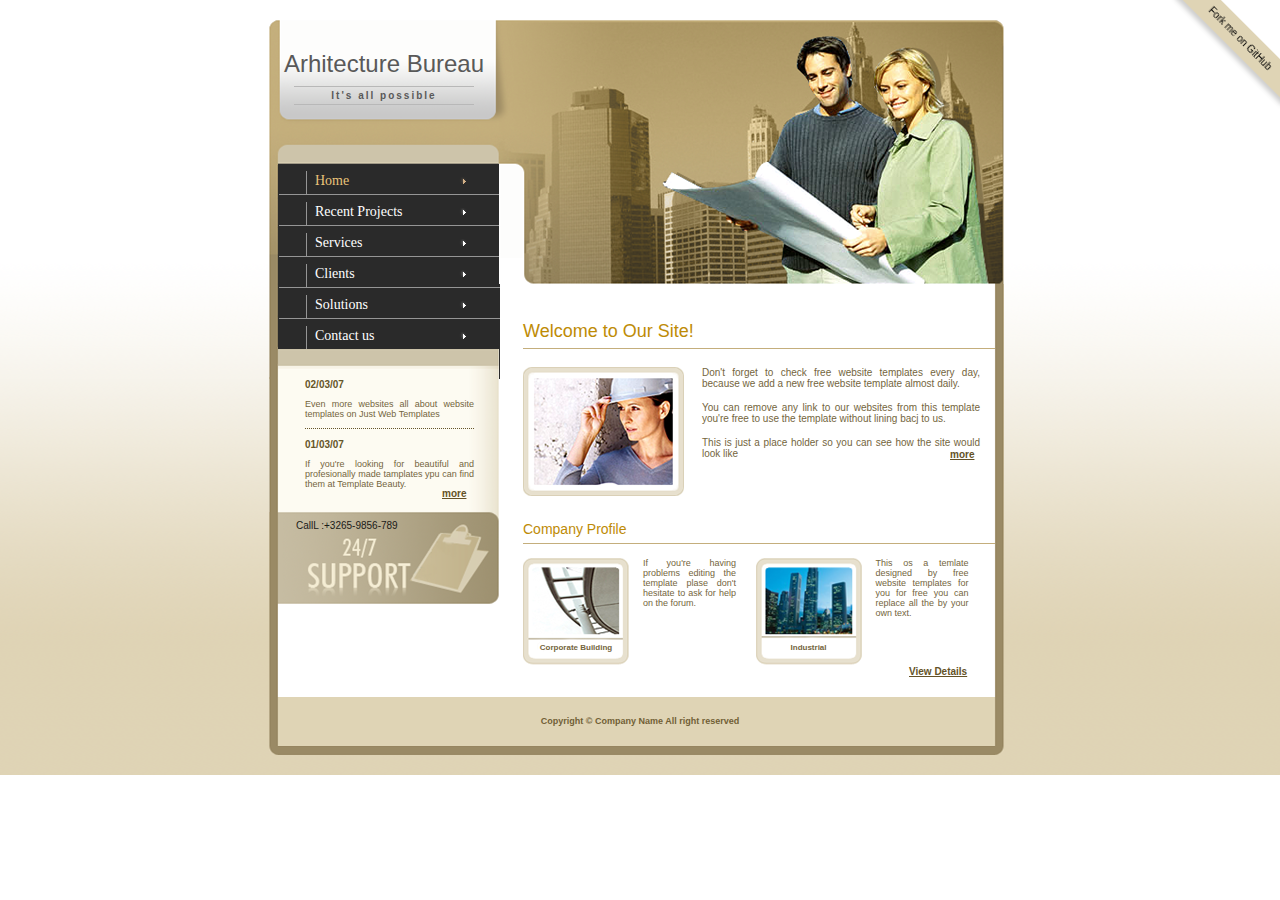
<file: from_psd_to_page/index.html>
<!DOCTYPE html>
<html xmlns="http://www.w3.org/1999/xhtml">
	<head>
		<meta http-equiv="Content-Type" content="text/html; charset=utf-8" />
		<title>Task: Architecture pege</title>
		<link href="style.css" rel="stylesheet" />
	</head>
	<body>

		<div class="btn-GitHub">
			<a href="https://github.com/oNora/HTML_CSS_snippets">Fork me on GitHub</a>
		</div>

		<div id="wrapper">
			<div id="header"></div>
			<aside>
				<div id="logo">
					<h1>Arhitecture Bureau</h1>
					<p>It's all possible</p>
				</div>
				<div id="nav">
					<ul>
						<li><a href="#">Home</a></li>
						<li><a href="#">Recent Projects</a></li>
						<li><a href="#">Services</a></li>
						<li><a href="#">Clients</a></li>
						<li><a href="#">Solutions</a></li>
						<li><a href="#">Contact us</a></li>
					</ul>
				</div>
				<div id="news">
					<h2>02/03/07</h2>
					<p>Even more websites all about website templates on Just Web Templates</p>
					<div class="hr-dotes"></div>
					<h2>01/03/07</h2>
					<p>If you're looking for beautiful and profesionally made tamplates ypu can find them at Template Beauty.</p>
					<div class="more"><a href="#">more</a></div>
				</div>
				<div id="support">
					<p>CallL :+3265-9856-789</p>
				</div>
			</aside>
			<section>
				<h2>Welcome to Our Site!</h2>
				<div id="welcome">
					<img src="img/architecture_1.png" alt="picture1" class="left">
					<p>Don't forget to check free website templates every day, because we add a new free website template almost daily.</p>
					<p>You can remove any link to our websites from this template you're free to use the template without lining bacj to us.</p>
					<p>This is just a place holder so you can see how the site would look like</p>
					<div class="more"><a href="#">more</a></div>
				</div>
				<h3> Company Profile</h3>
				<div id="profile">
					<div id="corp">
						<div id="corp-img"	>
							Corporate Building
						 </div>
						<p>If you're having problems editing the template plase don't hesitate to ask for  help on the forum.</p>
					</div>
					<div id="indu">
						<div id="indu-img">
							Industrial
						</div>
						<p>This os a temlate designed by free website templates for you for free you can replace all the by your own text.</p>
					</div>
					<p class="more"><a href="#">View Details</a></p>
				</div>
			</section>
			<div class="clear"> </div>
			<div id="spacer"> </div>
			<footer>
				<div id="copyright">Copyright &copy; Company Name All right reserved</div>
				<div id="footerline"></div>
			</footer>
		</div>
	</body>
</html>
</file>
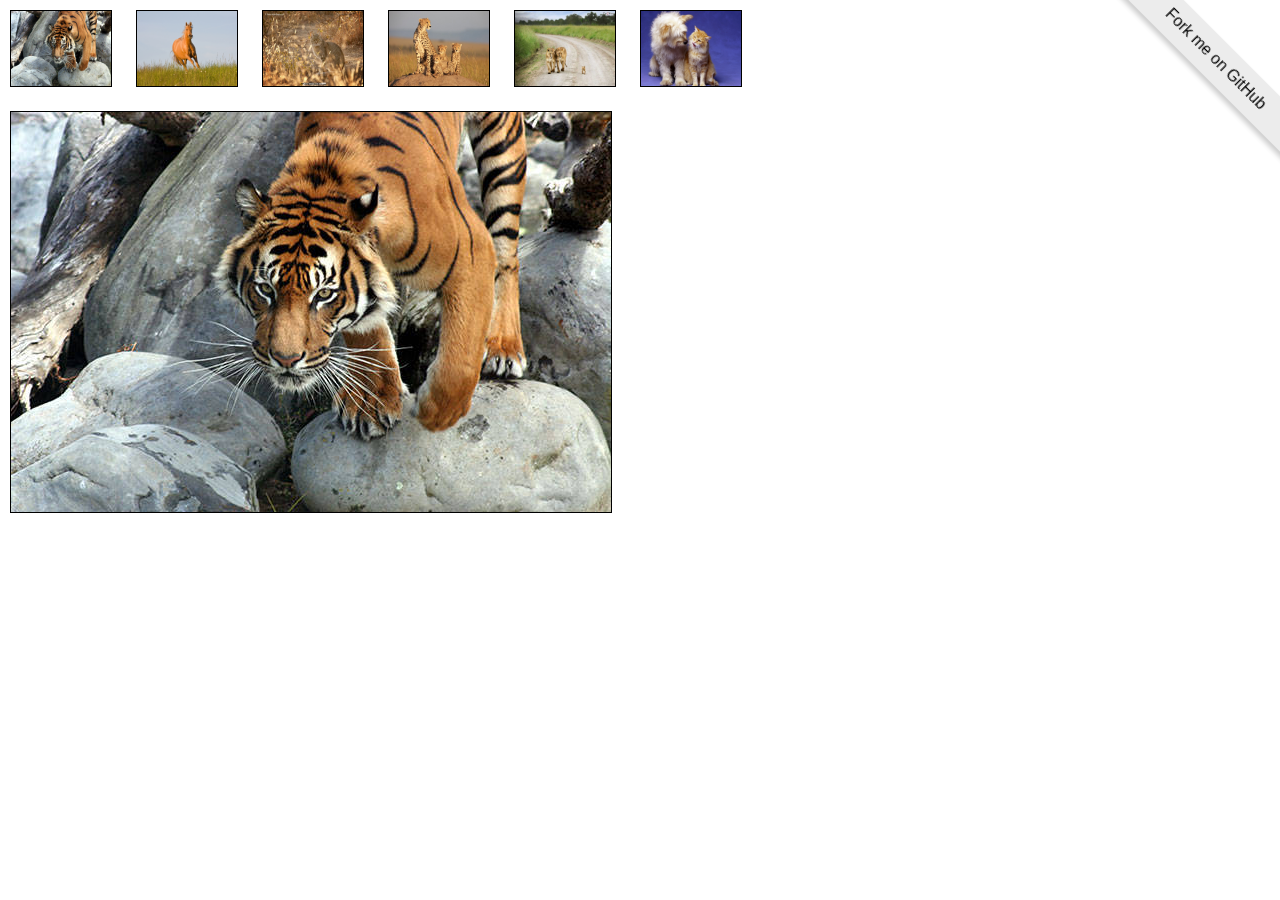
<file: WebGallery_with_HTML_CSS/index.html>
﻿<!DOCTYPE html>
<html xmlns="http://www.w3.org/1999/xhtml">
<head>
    <title>Web Gallery create only with HTML and CSS</title>
    <link href="style.css" rel="stylesheet" />

    <style type="text/css" media="screen">
        /* GitHub btn */
        .btn-GitHub {
            position: fixed;
            top: 2.5em;
            right: -3.7em;
            display: block;
            padding: 4px 0;
            background: #ececec;
            box-shadow: 1px 4px 5px 0px rgba(0,0,0, 0.20);
            -webkit-transform: rotate(45deg);
            -moz-transform: rotate(45deg);
            -ms-transform: rotate(45deg);
            -o-transform: rotate(45deg);
            transform: rotate(45deg);
            -webkit-user-select: none;
            -moz-user-select: none;
            -ms-user-select: none;
            -o-user-select: none;
            user-select: none;
            z-index: 999;
        }

        .btn-GitHub a {
            display: block;
            margin: 0;
            padding: .4em 3.5em;
            border-radius: 0;
            border: 0;
            box-shadow: none;
            color: #000;
            font-family: Arial;
            text-align: center;
            text-decoration: none;
            line-height: initial;
        }
    </style>
</head>
<body>

    <div class="btn-GitHub">
        <a href="https://github.com/oNora/HTML_CSS_snippets">Fork me on GitHub</a>
    </div>


    <ul id="wrapper">
        <form action="#" method="get">
            <li>
                <label for="img1"><img src="img/1.jpg" alt=""/> </label>
            </li>
            <li>
                <label for="img2"><img src="img/2.jpg" alt=""/> </label>
            </li>
            <li>
                <label for="img3"><img src="img/3.jpg" alt=""/> </label>
            </li>
            <li>
                <label for="img4"><img src="img/4.jpg" alt=""/> </label>
            </li>
            <li>
                <label for="img5"><img src="img/5.jpg" alt=""/> </label>
            </li>
            <li>
                <label for="img6"><img src="img/6.jpg" alt=""/> </label>
            </li>
        </form>
    </ul>
    <input type="radio" name="animals" value="img1" id="img1" checked="checked" />
    <label for="img1"><img src="img/1.jpg" alt="" id="big1" /></label>
    <input type="radio" name="animals" value="img2" id="img2"/>
    <label for="img2"><img src="img/2.jpg" alt="" id="big2"/></label>
    <input type="radio" name="animals" value="img3" id="img3" />
    <label for="img3"><img src="img/3.jpg" alt="" id="big3"/></label>
    <input type="radio" name="animals" value="img4" id="img4"/>
    <label for="img4"><img src="img/4.jpg" alt="" id="big4"/></label>
    <input type="radio" name="animals" value="img5" id="img5"/>
    <label for="img5"><img src="img/5.jpg" alt="" id="big5"/></label>
    <input type="radio" name="animals" value="img6" id="img6"/>
    <label for="img6"><img src="img/6.jpg" alt="" id="big6"/></label>
</body>
</html>
</file>
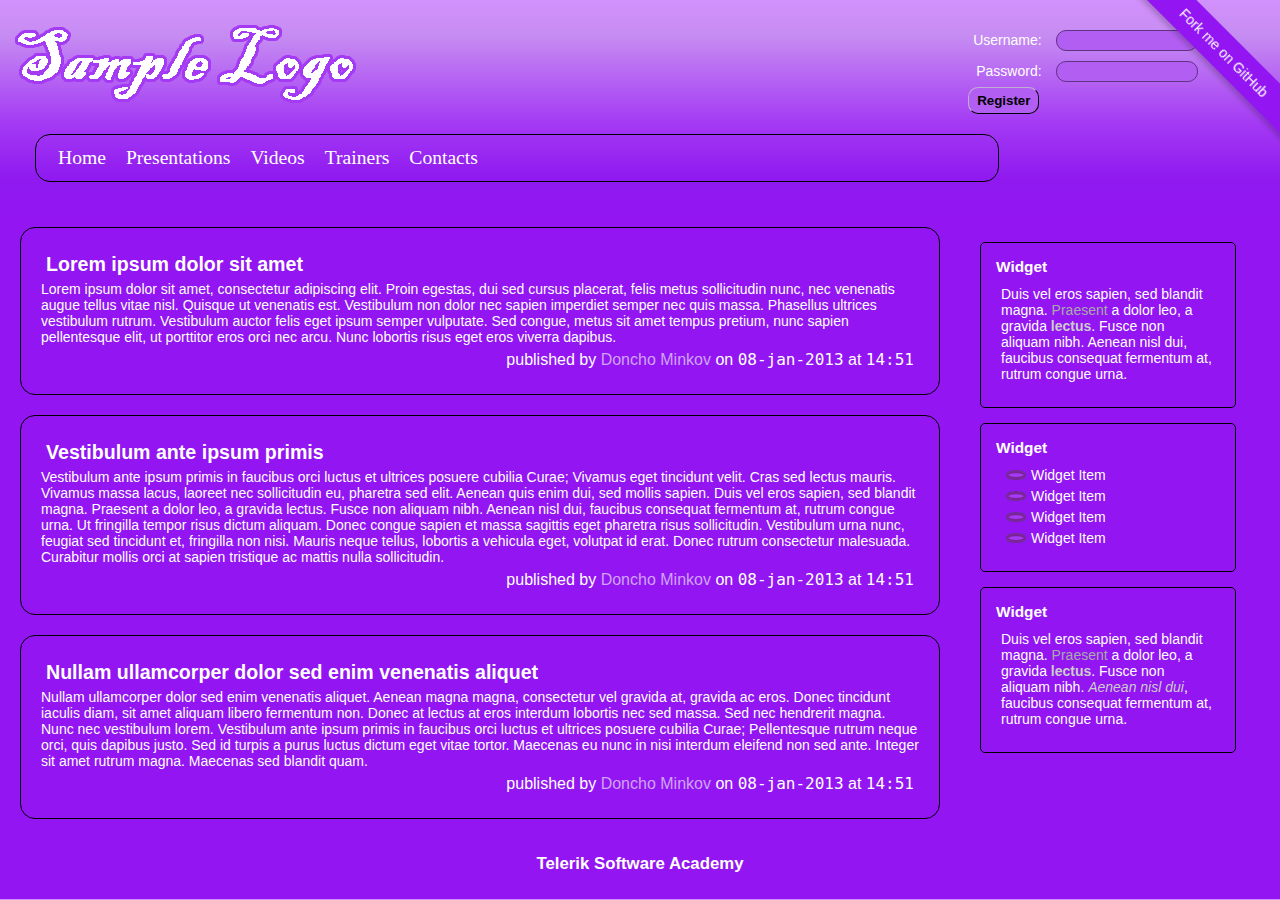
<file: LESS_SASS/SASS_style/index.html>
﻿<!DOCTYPE html>
<html xmlns="http://www.w3.org/1999/xhtml">
<head>
    <title>CSS Styling </title>
    <link href="styles.css" rel="stylesheet" />
</head>
<body>

    <div class="btn-GitHub">
        <a href="https://github.com/oNora/HTML_CSS_snippets">Fork me on GitHub</a>
    </div>

    <header>
        <div id="header-container">
            <div id="logo-container">
                <h1>
                    <a href="#">
                        <img src="images/Sample%20Logo.png" />
                    </a>
                </h1>
            </div>
            <div id="reg-form-container">
                <form>
                    <div>
                        <label for="tb-username">Username: </label>
                        <input type="text" id="tb-username" name="tb-username"/><br />
                        <label for="tb-password">Password: </label>
                        <input type="password" id="tb-password" name="tb-password"/>
                    </div>
                    <button id="btn-register">Register</button>
                </form>
            </div>
        </div>
        <nav>
            <ul id="main-nav-list"  class="nav-list">
                <li>
                    <a href="#">Home</a>
                </li>
                <li>
                    <a href="#">Presentations</a>
                    <ul class="nav-list sub-nav-list">
                        <li class="selected">
                            <a href="#">Intro CSS Styling Course</a>
                        </li>
                        <li>
                            <a href="#">CSS Overview</a>
                        </li>
                        <li>
                            <a href="#">CSS Presentation</a>
                        </li>
                        <li>
                            <a href="#">CSS Display</a>
                        </li>
                        <li>
                            <a href="#">CSS Layout</a>
                        </li>
                        <li>
                            <a href="#">SASS</a>
                        </li>
                        <li>
                            <a href="#">LESS</a>
                        </li>
                    </ul>
                </li>
                <li>
                    <a href="#">Videos</a>
                </li>
                <li>
                    <a href="#">Trainers</a>
                </li>
                <li>
                    <a href="#">Contacts</a>
                </li>
            </ul>
        </nav>
    </header>
    <section>
        <article>
            <header>
                <h1>Lorem ipsum dolor sit amet</h1>
            </header>
            <p>Lorem ipsum dolor sit amet, consectetur adipiscing elit. Proin egestas, dui sed cursus placerat, felis metus sollicitudin nunc, nec venenatis augue tellus vitae nisl. Quisque ut venenatis est. Vestibulum non dolor nec sapien imperdiet semper nec quis massa. Phasellus ultrices vestibulum rutrum. Vestibulum auctor felis eget ipsum semper vulputate. Sed congue, metus sit amet tempus pretium, nunc sapien pellentesque elit, ut porttitor eros orci nec arcu. Nunc lobortis risus eget eros viverra dapibus.</p>
            <footer>
                <p>
                    published by
                    <a href="#">Doncho Minkov</a> on
                    <time>08-jan-2013</time> at
                    <time>14:51</time>
                </p>
            </footer>
        </article>
        <article>
            <header>
                <h1>Vestibulum ante ipsum primis</h1>
            </header>
            <p>Vestibulum ante ipsum primis in faucibus orci luctus et ultrices posuere cubilia Curae; Vivamus eget tincidunt velit. Cras sed lectus mauris. Vivamus massa lacus, laoreet nec sollicitudin eu, pharetra sed elit. Aenean quis enim dui, sed mollis sapien. Duis vel eros sapien, sed blandit magna. Praesent a dolor leo, a gravida lectus. Fusce non aliquam nibh. Aenean nisl dui, faucibus consequat fermentum at, rutrum congue urna. Ut fringilla tempor risus dictum aliquam. Donec congue sapien et massa sagittis eget pharetra risus sollicitudin. Vestibulum urna nunc, feugiat sed tincidunt et, fringilla non nisi. Mauris neque tellus, lobortis a vehicula eget, volutpat id erat. Donec rutrum consectetur malesuada. Curabitur mollis orci at sapien tristique ac mattis nulla sollicitudin.</p>
            <footer>
                <p>
                    published by
                    <a href="#">Doncho Minkov</a> on
                    <time>08-jan-2013</time> at
                    <time>14:51</time>
                </p>
            </footer>
        </article>
        <article>
            <header>
                <h1>Nullam ullamcorper dolor sed enim venenatis aliquet</h1>
            </header>
            <p>Nullam ullamcorper dolor sed enim venenatis aliquet. Aenean magna magna, consectetur vel gravida at, gravida ac eros. Donec tincidunt iaculis diam, sit amet aliquam libero fermentum non. Donec at lectus at eros interdum lobortis nec sed massa. Sed nec hendrerit magna. Nunc nec vestibulum lorem. Vestibulum ante ipsum primis in faucibus orci luctus et ultrices posuere cubilia Curae; Pellentesque rutrum neque orci, quis dapibus justo. Sed id turpis a purus luctus dictum eget vitae tortor. Maecenas eu nunc in nisi interdum eleifend non sed ante. Integer sit amet rutrum magna. Maecenas sed blandit quam.	</p>
            <footer>
                <p>
                    published by
                    <a href="#">Doncho Minkov</a> on
                    <time>08-jan-2013</time> at
                    <time>14:51</time>
                </p>
            </footer>
        </article>
    </section>

    <aside>
        <ul>
            <li>
                <h2>Widget</h2>
                <p>
                    Duis vel eros sapien, sed blandit magna.
                    <a href="#">Praesent</a> a dolor leo, a gravida <strong>lectus</strong>. Fusce non aliquam nibh. Aenean nisl dui, faucibus consequat fermentum at, rutrum congue urna.
                </p>
            </li>
            <li>
                <h2>Widget</h2>
                <ul>
                    <li>
                        Widget Item
                    </li>
                    <li>
                        Widget Item
                    </li>
                    <li>
                        Widget Item
                    </li>
                    <li>
                        Widget Item
                    </li>
                </ul>
            </li>
            <li>
                <h2>Widget</h2>
                <p>
                    Duis vel eros sapien, sed blandit magna.
                    <a href="#">Praesent</a> a dolor leo, a gravida <strong>lectus</strong>. Fusce non aliquam nibh. <em>Aenean nisl dui</em>, faucibus consequat fermentum at, rutrum congue urna.
                </p>
            </li>
        </ul>
    </aside>
    <footer>
        <p>
            Telerik Software Academy
        </p>
    </footer>
</body>
</html>
</file>
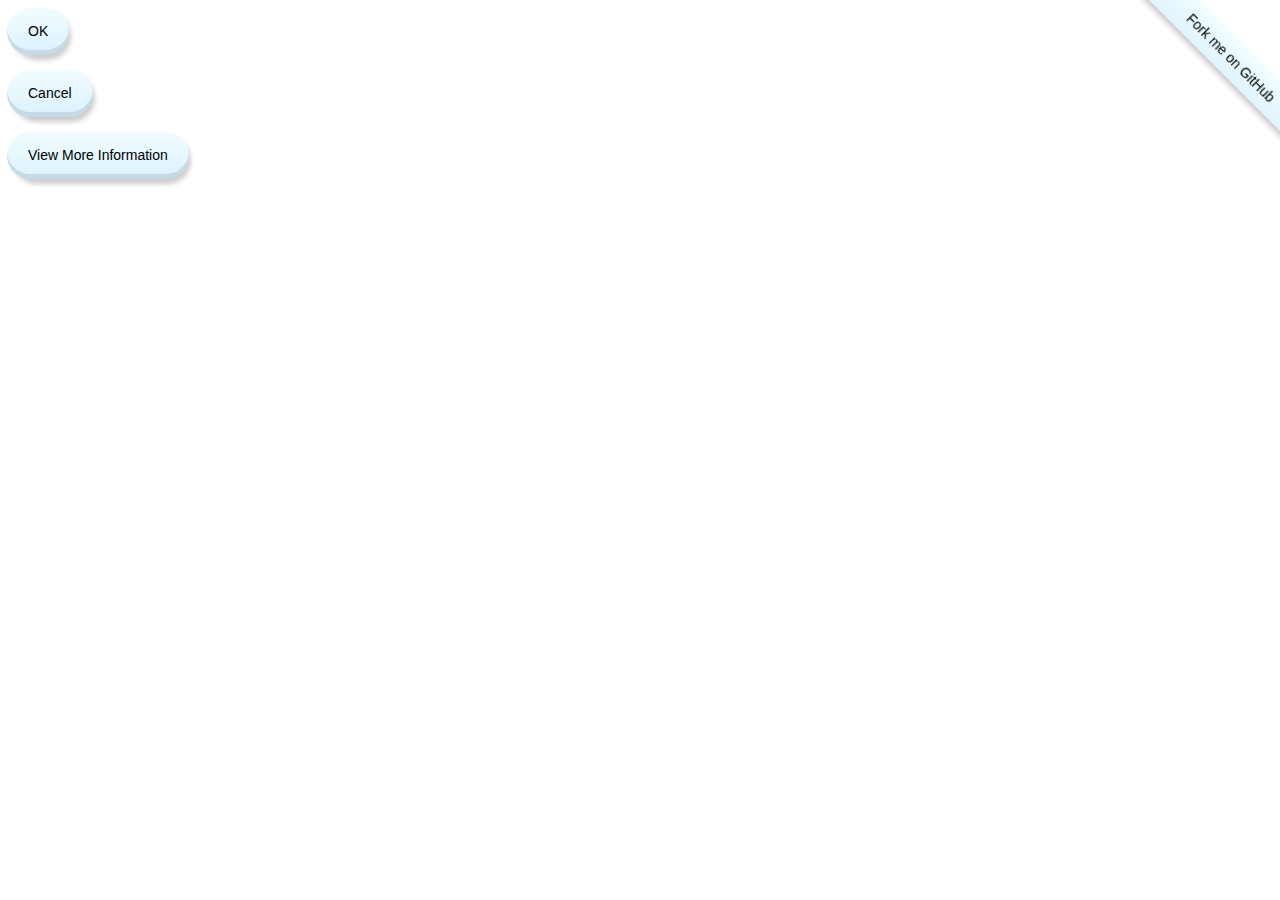
<file: button/button.html>
<!DOCTYPE html>
<html xmlns="http://www.w3.org/1999/xhtml">
<head>
    <title>task 1: display two buttons and hyperlink seem equally</title>
    <style>
    button{
        border: none;
        margin: 40px;
        background: none; border: none; margin: 0; padding: 0; font-size: 0; line-height: 0; width: auto; overflow: visible;
        border-radius: 45px;

    }
    a{
        display: inline-block;
        text-decoration: none;
        color: #000;
    }
    button, a {
        margin-bottom:15px;
        line-height: 47px;
        height: 47px;
        font-size: 14px;
        font-family: Arial, sans-serif;
        border-radius: 35px;
        box-shadow: 5px 5px 5px rgba(0,0,0, 0.20);
        cursor: pointer;

    }
    .left_side{
        background-image: url("images/leftelips.png");
        height: 47px;
        width: 21px;
        display: inline-block;
        float:left;
        margin-left: -1px;

    }
    .right_side{
        background-image: url("images/rightelips.png");
        height: 47px;
        width: 21px;
        margin-right: -3px;
        float:right;
    }
    .text{
        display: inline-block;
        background-image: url('images/center_bg.png');
        float:left;
    }
    /* GitHub btn */
    .btn-GitHub {
        position: fixed;
        top: 2.5em;
        right: -3.7em;
        display: block;
        padding: 4px 0;
        background-image: url('images/center_bg.png');
        box-shadow: 1px 4px 5px 0px rgba(0,0,0, 0.20);
        -webkit-transform: rotate(45deg);
        -moz-transform: rotate(45deg);
        -ms-transform: rotate(45deg);
        -o-transform: rotate(45deg);
        transform: rotate(45deg);
        -webkit-user-select: none;
        -moz-user-select: none;
        -ms-user-select: none;
        -o-user-select: none;
        user-select: none;
        z-index: 999;
    }
    .btn-GitHub a {
        display: block;
        height: auto;
        margin: 0;
        padding: .4em 3.5em;
        border-radius: 0;
        border: 0;
        box-shadow: none;
        color: #000;
        font-family: Arial;
        text-align: center;
        text-decoration: none;
        line-height: initial;
    }
    </style>
</head>
<body>
    <div class="btn-GitHub">
        <a href="https://github.com/oNora/HTML_CSS_snippets">Fork me on GitHub</a>
    </div>
    <button type="button"><span class="left_side"></span><span class="text">OK</span><span class="right_side"></span></button><br />
    <button type="button"><span class="left_side"></span><span class="text">Cancel</span><span class="right_side"></span></button><br />
    <a href="#"><span class="left_side"></span><span class="text">View More Information</span><span class="right_side"></span></a>
</body>
</html>
</file>
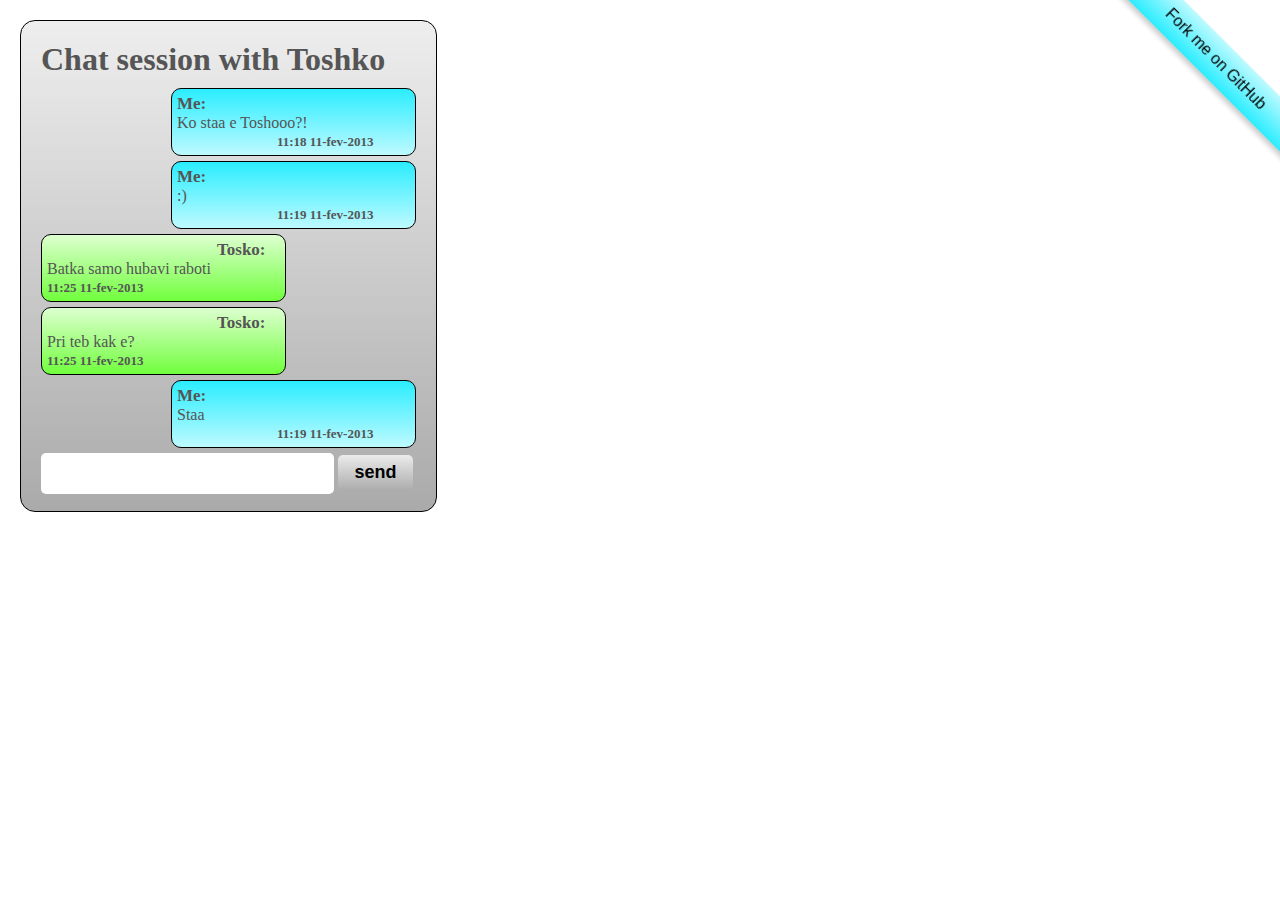
<file: Chat_session_style/Chat_session_style.html>
﻿<!DOCTYPE html>
<html xmlns="http://www.w3.org/1999/xhtml">
<head>
    <title>Chat_session_style</title>
    <link href="Chat_session_style.css" rel="stylesheet" />
</head>
<body>
    <div class="btn-GitHub">
        <a href="https://github.com/oNora/HTML_CSS_snippets">Fork me on GitHub</a>
    </div>
    <div id="wrapper">
        <div>
            <h1>Chat session with Toshko</h1>
            <ul class="messages-list">
                <li class="me-item">
                    <span>Me:</span>
                    <p>Ko staa e Toshooo?!</p>
                    <span class="date">11:18 11-fev-2013</span>
                </li>
                <li class="me-item">
                    <span>Me:</span>
                    <p>:)</p>
                    <span class="date">11:19 11-fev-2013</span>
                </li>
                <li class="toshko-item">
                    <span>Tosko:</span>
                    <p>Batka samo hubavi raboti</p>
                    <span class="date">11:25 11-fev-2013</span>
                </li>
                <li class="toshko-item">
                    <span>Tosko:</span>
                    <p>Pri teb kak e?</p>
                    <span class="date">11:25 11-fev-2013</span>
                </li>
                <li class="me-item">
                    <span>Me:</span>
                    <p>Staa</p>
                    <span class="date">11:19 11-fev-2013</span>
                </li>
            </ul>
            <input type="text" />
            <button>send</button>
        </div>
    </div>
</body>
</html>
</file>
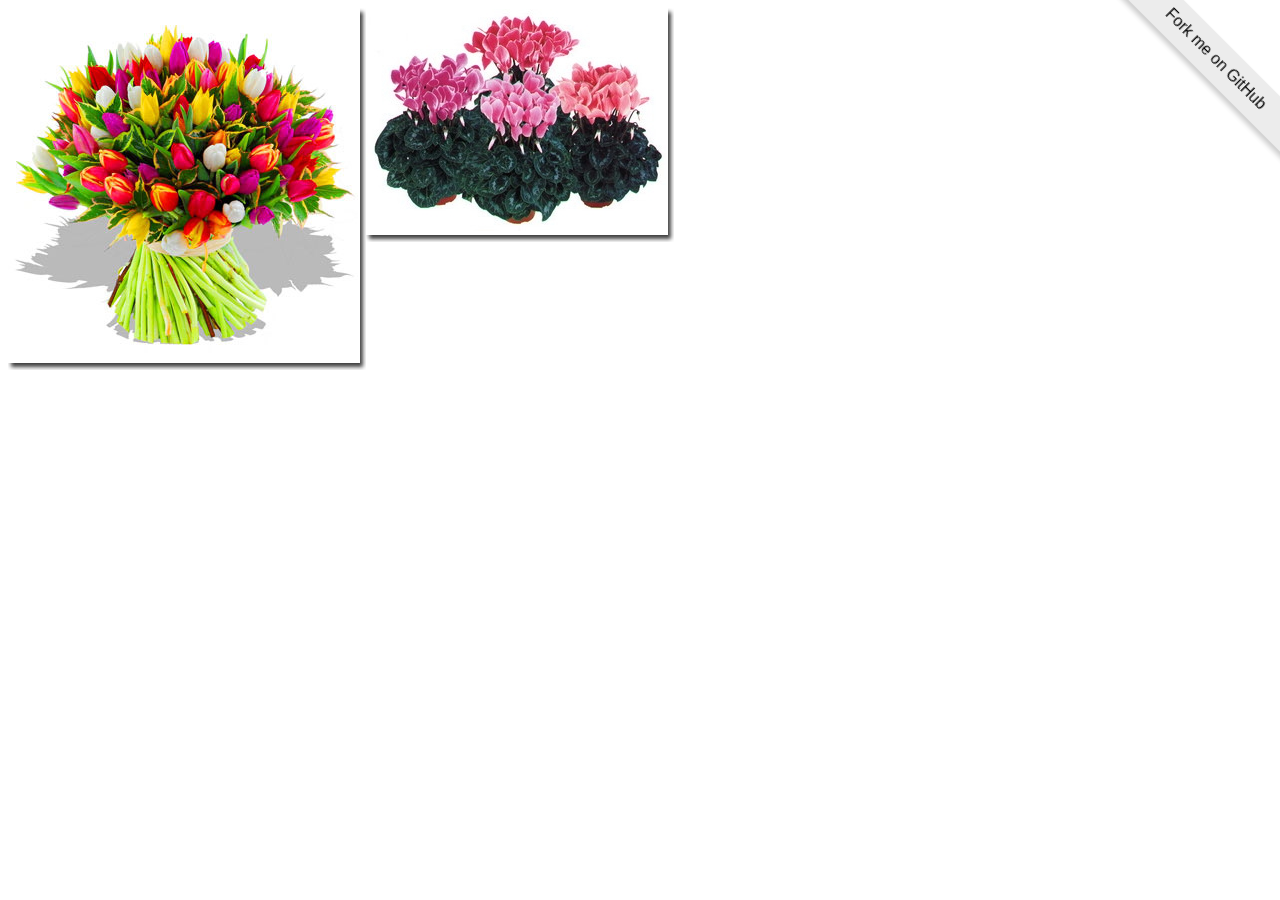
<file: responsiveShadow_for_differentImgSize/responsiveShadow.html>
<!DOCTYPE html>
<html xmlns="http://www.w3.org/1999/xhtml">
	<head>
		<title>task 2: images (with different sizes) with a shadow</title>
		<style>
			.main_img{
				float: left;
				display: inline;
			}
			.out1{
				background: url("images/top-right.png") no-repeat top right;
			}
			.out2{
				background: url("images/bottom-left.png") left bottom no-repeat;
				padding-left: 8px;
				padding-top: 8px;
			}
			.shadow{
				background: url("images/main-shadow.png") bottom right;
			}
			.inner{
				position: relative;
				top: -7px;
				left: -8px;
			}

			/* GitHub btn */
			.btn-GitHub {
				position: fixed;
				top: 2.5em;
				right: -3.7em;
				display: block;
				padding: 4px 0;
				background: #ececec;
				box-shadow: 1px 4px 5px 0px rgba(0,0,0, 0.20);
				-webkit-transform: rotate(45deg);
				-moz-transform: rotate(45deg);
				-ms-transform: rotate(45deg);
				-o-transform: rotate(45deg);
				transform: rotate(45deg);
				-webkit-user-select: none;
				-moz-user-select: none;
				-ms-user-select: none;
				-o-user-select: none;
				user-select: none;
				z-index: 999;
			}

			.btn-GitHub a {
				display: block;
				margin: 0;
				padding: .4em 3.5em;
				border-radius: 0;
				border: 0;
				box-shadow: none;
				color: #000;
				font-family: Arial;
				text-align: center;
				text-decoration: none;
				line-height: initial;
			}
		</style>
	</head>
	<body>

	<div class="btn-GitHub">
		<a href="https://github.com/oNora/HTML_CSS_snippets">Fork me on GitHub</a>
	</div>

		<div class="out1 main_img">
			<div class="out2">
				<div class="shadow">
					<div class="inner">
						<img src="test_img_2.jpg" />
					</div>
				</div>
			</div>
		</div>
		<div class="out1 main_img">
			<div class="out2">
				<div class="shadow">
					<div class="inner">
						<img src="test_img_1.JPG" />
					</div>
				</div>
			</div>
		</div>
	</body>
</html>
</file>
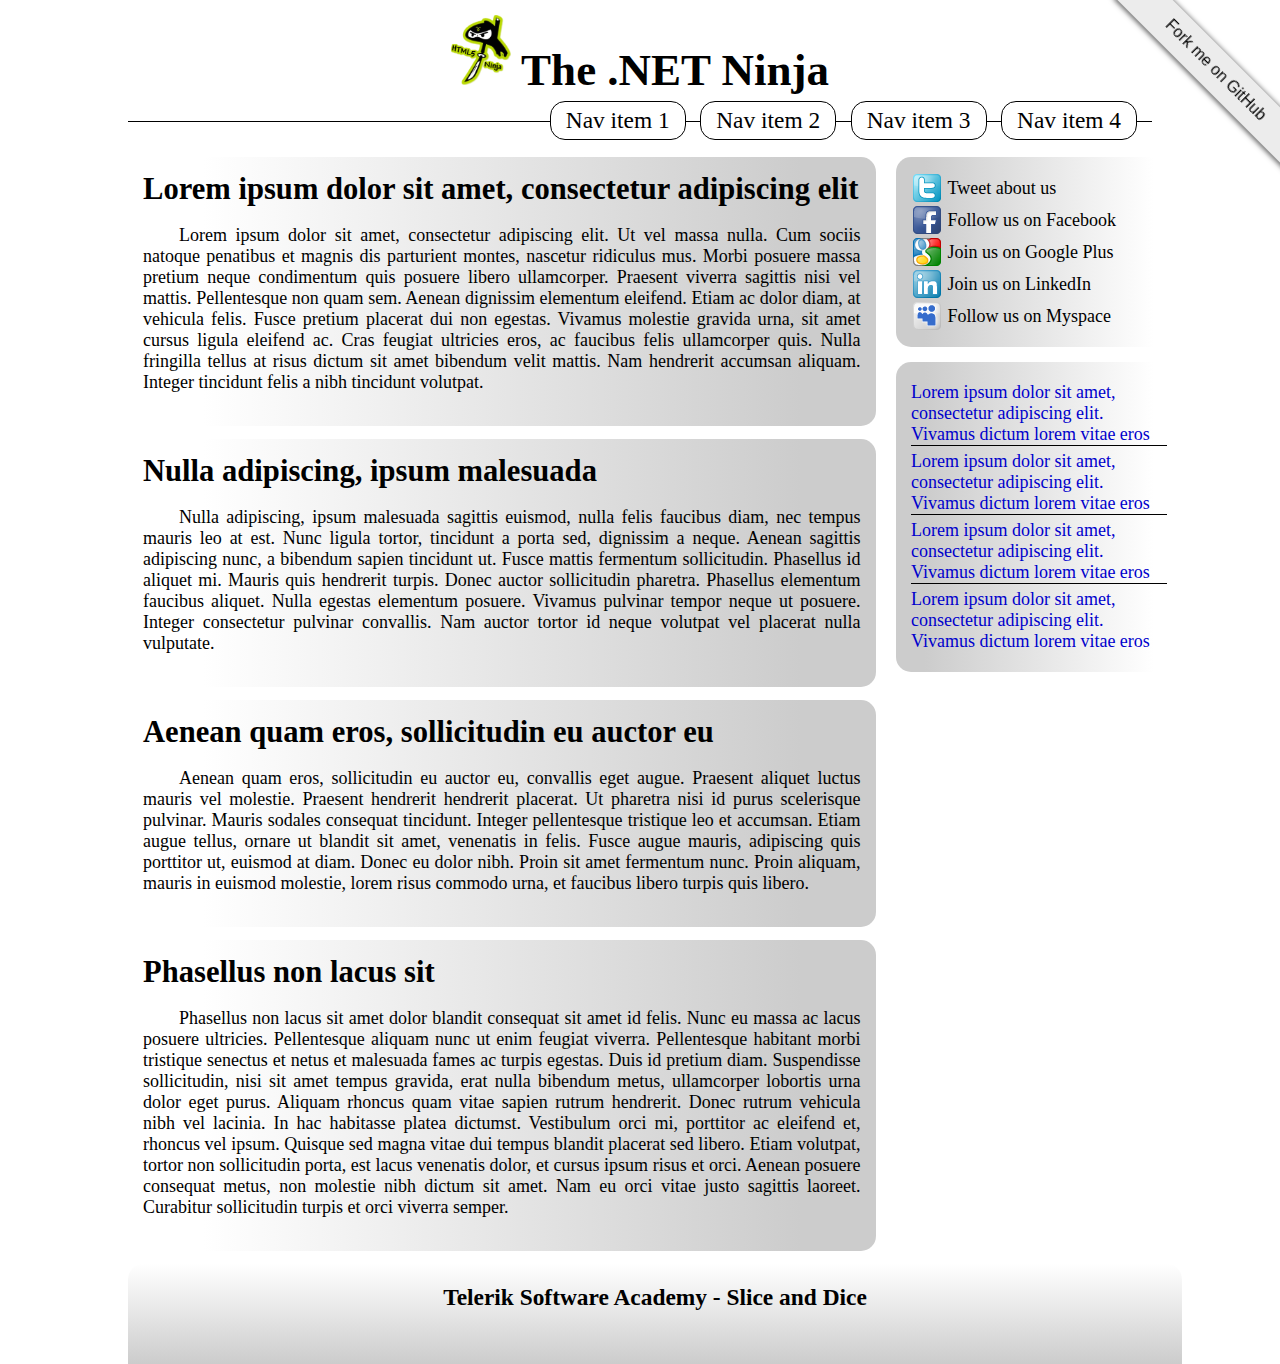
<file: Simple_One/Simple_One.html>
<!DOCTYPE html>
<html xmlns="http://www.w3.org/1999/xhtml">

<head>
    <title>
        Responsive Design - All together
    </title>
    <link href="styles/Simple_One.css" rel="stylesheet" />
    <link href="styles/Simple_One-responsve_style.css" rel="stylesheet" />
</head>

<body>

    <div class="btn-GitHub">
        <a href="https://github.com/oNora/responsive-examples">Fork me on GitHub</a>
    </div>

    <div id="wrapper">
        <header>
            <h1>
                <a href="#">

                <img src="images/ninja-logo.png" />

                <span>The .NET Ninja</span>

            </a>
            </h1>
            <nav>
                <ul>
                    <li>
                        <a href="#">Nav item 1</a>
                    </li>
                    <li>
                        <a href="#">Nav item 2</a>
                        <ul>
                            <li>
                                <a href="#">Sub item 2.1</a>
                            </li>
                            <li>
                                <a href="#">Sub item 2.2</a>
                            </li>
                            <li>
                                <a href="#">Sub item 2.3</a>
                            </li>
                            <li>
                                <a href="#">Sub item 2.4</a>
                            </li>
                        </ul>
                    </li>
                    <li>
                        <a href="#">Nav item 3</a>
                        <ul>
                            <li>
                                <a href="#">Sub item 3.1</a>
                            </li>
                            <li>
                                <a href="#">Sub item 3.2</a>
                            </li>
                            <li>
                                <a href="#">Sub item 3.3</a>
                            </li>
                            <li>
                                <a href="#">Sub item 3.4</a>
                            </li>
                        </ul>
                    </li>
                    <li>
                        <a href="#">Nav item 4</a>
                    </li>
                </ul>
            </nav>
        </header>
        <aside>
            <div class="social">
                <ul>
                    <li>
                        <a href="#">

                        <img src="images/social_twitter_box.png" />

                        <span>Tweet about us</span>

                    </a>
                    </li>
                    <li>
                        <a href="#">

                        <img src="images/social_facebook.png" />

                        <span>Follow us on Facebook</span>

                    </a>
                    </li>
                    <li>
                        <a href="#">

                        <img src="images/social_google.png" />

                        <span>Join us on Google Plus</span>

                    </a>
                    </li>
                    <li>
                        <a href="#">

                        <img src="images/social_linkedin.png" />

                        <span>Join us on LinkedIn</span>

                    </a>
                    </li>
                    <li>
                        <a href="#">

                        <img src="images/social_myspace.png" />

                        <span>Follow us on Myspace</span>

                    </a>
                    </li>
                </ul>
            </div>
            <div class="news">
                <ul>
                    <li>
                        <a href="#">Lorem ipsum dolor sit amet, consectetur adipiscing elit. Vivamus dictum lorem vitae eros</a>
                    </li>
                    <li>
                        <a href="#">Lorem ipsum dolor sit amet, consectetur adipiscing elit. Vivamus dictum lorem vitae eros</a>
                    </li>
                    <li>
                        <a href="#">Lorem ipsum dolor sit amet, consectetur adipiscing elit. Vivamus dictum lorem vitae eros</a>
                    </li>
                    <li>
                        <a href="#">Lorem ipsum dolor sit amet, consectetur adipiscing elit. Vivamus dictum lorem vitae eros</a>
                    </li>
                </ul>
            </div>
        </aside>
        <section>
            <article>
                <header>
                    <h1>Lorem ipsum dolor sit amet, consectetur adipiscing elit</h1>
                </header>
                <div>
                    <p>Lorem ipsum dolor sit amet, consectetur adipiscing elit. Ut vel massa
                    nulla. Cum sociis natoque penatibus et magnis dis parturient montes, nascetur
                    ridiculus mus. Morbi posuere massa pretium neque condimentum quis posuere
                    libero ullamcorper. Praesent viverra sagittis nisi vel mattis. Pellentesque
                    non quam sem. Aenean dignissim elementum eleifend. Etiam ac dolor diam,
                    at vehicula felis. Fusce pretium placerat dui non egestas. Vivamus molestie
                    gravida urna, sit amet cursus ligula eleifend ac. Cras feugiat ultricies
                    eros, ac faucibus felis ullamcorper quis. Nulla fringilla tellus at risus
                    dictum sit amet bibendum velit mattis. Nam hendrerit accumsan aliquam.
                    Integer tincidunt felis a nibh tincidunt volutpat.</p>
                </div>
            </article>
            <article>
                <header>
                    <h1>Nulla adipiscing, ipsum malesuada</h1>
                </header>
                <div>
                    <p>Nulla adipiscing, ipsum malesuada sagittis euismod, nulla felis faucibus
                    diam, nec tempus mauris leo at est. Nunc ligula tortor, tincidunt a porta
                    sed, dignissim a neque. Aenean sagittis adipiscing nunc, a bibendum sapien
                    tincidunt ut. Fusce mattis fermentum sollicitudin. Phasellus id aliquet
                    mi. Mauris quis hendrerit turpis. Donec auctor sollicitudin pharetra. Phasellus
                    elementum faucibus aliquet. Nulla egestas elementum posuere. Vivamus pulvinar
                    tempor neque ut posuere. Integer consectetur pulvinar convallis. Nam auctor
                    tortor id neque volutpat vel placerat nulla vulputate.</p>
                </div>
            </article>
            <article>
                <header>
                    <h1>Aenean quam eros, sollicitudin eu auctor eu</h1>
                </header>
                <div>
                    <p>Aenean quam eros, sollicitudin eu auctor eu, convallis eget augue. Praesent
                    aliquet luctus mauris vel molestie. Praesent hendrerit hendrerit placerat.
                    Ut pharetra nisi id purus scelerisque pulvinar. Mauris sodales consequat
                    tincidunt. Integer pellentesque tristique leo et accumsan. Etiam augue
                    tellus, ornare ut blandit sit amet, venenatis in felis. Fusce augue mauris,
                    adipiscing quis porttitor ut, euismod at diam. Donec eu dolor nibh. Proin
                    sit amet fermentum nunc. Proin aliquam, mauris in euismod molestie, lorem
                    risus commodo urna, et faucibus libero turpis quis libero.</p>
                </div>
            </article>
            <article>
                <header>
                    <h1>Phasellus non lacus sit</h1>
                </header>
                <div>
                    <p>Phasellus non lacus sit amet dolor blandit consequat sit amet id felis.
                    Nunc eu massa ac lacus posuere ultricies. Pellentesque aliquam nunc ut
                    enim feugiat viverra. Pellentesque habitant morbi tristique senectus et
                    netus et malesuada fames ac turpis egestas. Duis id pretium diam. Suspendisse
                    sollicitudin, nisi sit amet tempus gravida, erat nulla bibendum metus,
                    ullamcorper lobortis urna dolor eget purus. Aliquam rhoncus quam vitae
                    sapien rutrum hendrerit. Donec rutrum vehicula nibh vel lacinia. In hac
                    habitasse platea dictumst. Vestibulum orci mi, porttitor ac eleifend et,
                    rhoncus vel ipsum. Quisque sed magna vitae dui tempus blandit placerat
                    sed libero. Etiam volutpat, tortor non sollicitudin porta, est lacus venenatis
                    dolor, et cursus ipsum risus et orci. Aenean posuere consequat metus, non
                    molestie nibh dictum sit amet. Nam eu orci vitae justo sagittis laoreet.
                    Curabitur sollicitudin turpis et orci viverra semper.</p>
                </div>
            </article>
        </section>
        <footer>
            <h2>
                Telerik Software Academy - Slice and Dice
            </h2>
        </footer>
    </div>
</body>

</html>
</file>
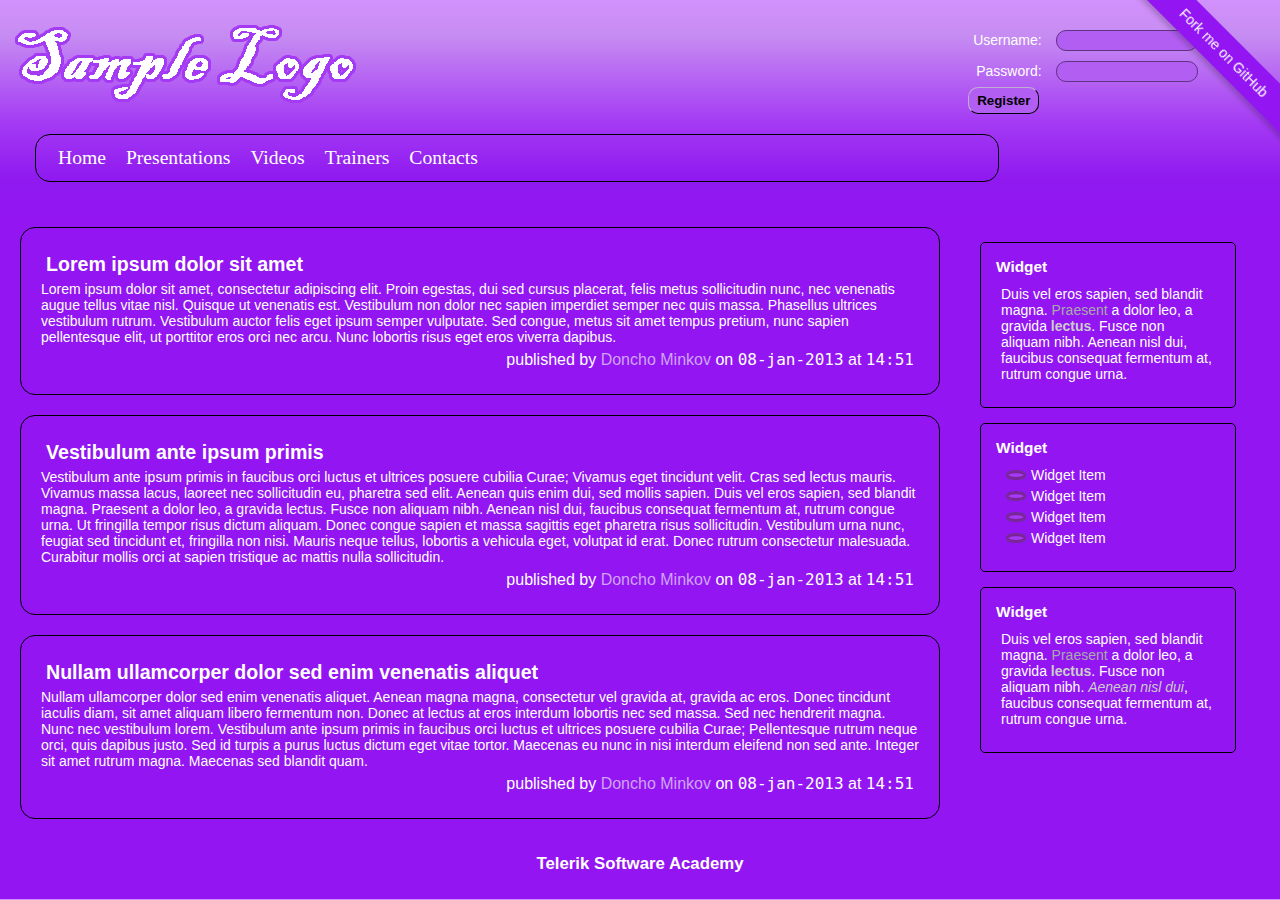
<file: LESS_SASS/LESS_style/homework-with_less.html>
﻿<!DOCTYPE html>
<html xmlns="http://www.w3.org/1999/xhtml">
<head>
    <title>CSS Styling </title>
    <link rel="stylesheet/less" type="text/css" href="styles.less"/>
    <script src="less-1.3.3.min.js"></script>
</head>
<body>

    <div class="btn-GitHub">
        <a href="https://github.com/oNora/HTML_CSS_snippets">Fork me on GitHub</a>
    </div>

    <header>
        <div id="header-container">
            <div id="logo-container">
                <h1>
                    <a href="#">
                        <img src="images/Sample%20Logo.png" />
                    </a>
                </h1>
            </div>
            <div id="reg-form-container">
                <form>
                    <div>
                        <label for="tb-username">Username: </label>
                        <input type="text" id="tb-username" name="tb-username"/><br />
                        <label for="tb-password">Password: </label>
                        <input type="password" id="tb-password" name="tb-password"/>
                    </div>
                    <button id="btn-register">Register</button>
                </form>
            </div>
        </div>
        <nav>
            <ul id="main-nav-list"  class="nav-list">
                <li>
                    <a href="#">Home</a>
                </li>
                <li>
                    <a href="#">Presentations</a>
                    <ul class="nav-list sub-nav-list">
                        <li class="selected">
                            <a href="#">Intro CSS Styling Course</a>
                        </li>
                        <li>
                            <a href="#">CSS Overview</a>
                        </li>
                        <li>
                            <a href="#">CSS Presentation</a>
                        </li>
                        <li>
                            <a href="#">CSS Display</a>
                        </li>
                        <li>
                            <a href="#">CSS Layout</a>
                        </li>
                        <li>
                            <a href="#">SASS</a>
                        </li>
                        <li>
                            <a href="#">LESS</a>
                        </li>
                    </ul>
                </li>
                <li>
                    <a href="#">Videos</a>
                </li>
                <li>
                    <a href="#">Trainers</a>
                </li>
                <li>
                    <a href="#">Contacts</a>
                </li>
            </ul>
        </nav>
    </header>
    <section>
        <article>
            <header>
                <h1>Lorem ipsum dolor sit amet</h1>
            </header>
            <p>Lorem ipsum dolor sit amet, consectetur adipiscing elit. Proin egestas, dui sed cursus placerat, felis metus sollicitudin nunc, nec venenatis augue tellus vitae nisl. Quisque ut venenatis est. Vestibulum non dolor nec sapien imperdiet semper nec quis massa. Phasellus ultrices vestibulum rutrum. Vestibulum auctor felis eget ipsum semper vulputate. Sed congue, metus sit amet tempus pretium, nunc sapien pellentesque elit, ut porttitor eros orci nec arcu. Nunc lobortis risus eget eros viverra dapibus.</p>
            <footer>
                <p>
                    published by
                    <a href="#">Doncho Minkov</a> on
                    <time>08-jan-2013</time> at
                    <time>14:51</time>
                </p>
            </footer>
        </article>
        <article>
            <header>
                <h1>Vestibulum ante ipsum primis</h1>
            </header>
            <p>Vestibulum ante ipsum primis in faucibus orci luctus et ultrices posuere cubilia Curae; Vivamus eget tincidunt velit. Cras sed lectus mauris. Vivamus massa lacus, laoreet nec sollicitudin eu, pharetra sed elit. Aenean quis enim dui, sed mollis sapien. Duis vel eros sapien, sed blandit magna. Praesent a dolor leo, a gravida lectus. Fusce non aliquam nibh. Aenean nisl dui, faucibus consequat fermentum at, rutrum congue urna. Ut fringilla tempor risus dictum aliquam. Donec congue sapien et massa sagittis eget pharetra risus sollicitudin. Vestibulum urna nunc, feugiat sed tincidunt et, fringilla non nisi. Mauris neque tellus, lobortis a vehicula eget, volutpat id erat. Donec rutrum consectetur malesuada. Curabitur mollis orci at sapien tristique ac mattis nulla sollicitudin.</p>
            <footer>
                <p>
                    published by
                    <a href="#">Doncho Minkov</a> on
                    <time>08-jan-2013</time> at
                    <time>14:51</time>
                </p>
            </footer>
        </article>
        <article>
            <header>
                <h1>Nullam ullamcorper dolor sed enim venenatis aliquet</h1>
            </header>
            <p>Nullam ullamcorper dolor sed enim venenatis aliquet. Aenean magna magna, consectetur vel gravida at, gravida ac eros. Donec tincidunt iaculis diam, sit amet aliquam libero fermentum non. Donec at lectus at eros interdum lobortis nec sed massa. Sed nec hendrerit magna. Nunc nec vestibulum lorem. Vestibulum ante ipsum primis in faucibus orci luctus et ultrices posuere cubilia Curae; Pellentesque rutrum neque orci, quis dapibus justo. Sed id turpis a purus luctus dictum eget vitae tortor. Maecenas eu nunc in nisi interdum eleifend non sed ante. Integer sit amet rutrum magna. Maecenas sed blandit quam.	</p>
            <footer>
                <p>
                    published by
                    <a href="#">Doncho Minkov</a> on
                    <time>08-jan-2013</time> at
                    <time>14:51</time>
                </p>
            </footer>
        </article>
    </section>

    <aside>
        <ul>
            <li>
                <h2>Widget</h2>
                <p>
                    Duis vel eros sapien, sed blandit magna.
                    <a href="#">Praesent</a> a dolor leo, a gravida <strong>lectus</strong>. Fusce non aliquam nibh. Aenean nisl dui, faucibus consequat fermentum at, rutrum congue urna.
                </p>
            </li>
            <li>
                <h2>Widget</h2>
                <ul>
                    <li>
                        Widget Item
                    </li>
                    <li>
                        Widget Item
                    </li>
                    <li>
                        Widget Item
                    </li>
                    <li>
                        Widget Item
                    </li>
                </ul>
            </li>
            <li>
                <h2>Widget</h2>
                <p>
                    Duis vel eros sapien, sed blandit magna.
                    <a href="#">Praesent</a> a dolor leo, a gravida <strong>lectus</strong>. Fusce non aliquam nibh. <em>Aenean nisl dui</em>, faucibus consequat fermentum at, rutrum congue urna.
                </p>
            </li>
        </ul>
    </aside>
    <footer>
        <p>
            Telerik Software Academy
        </p>
    </footer>
</body>
</html>
</file>
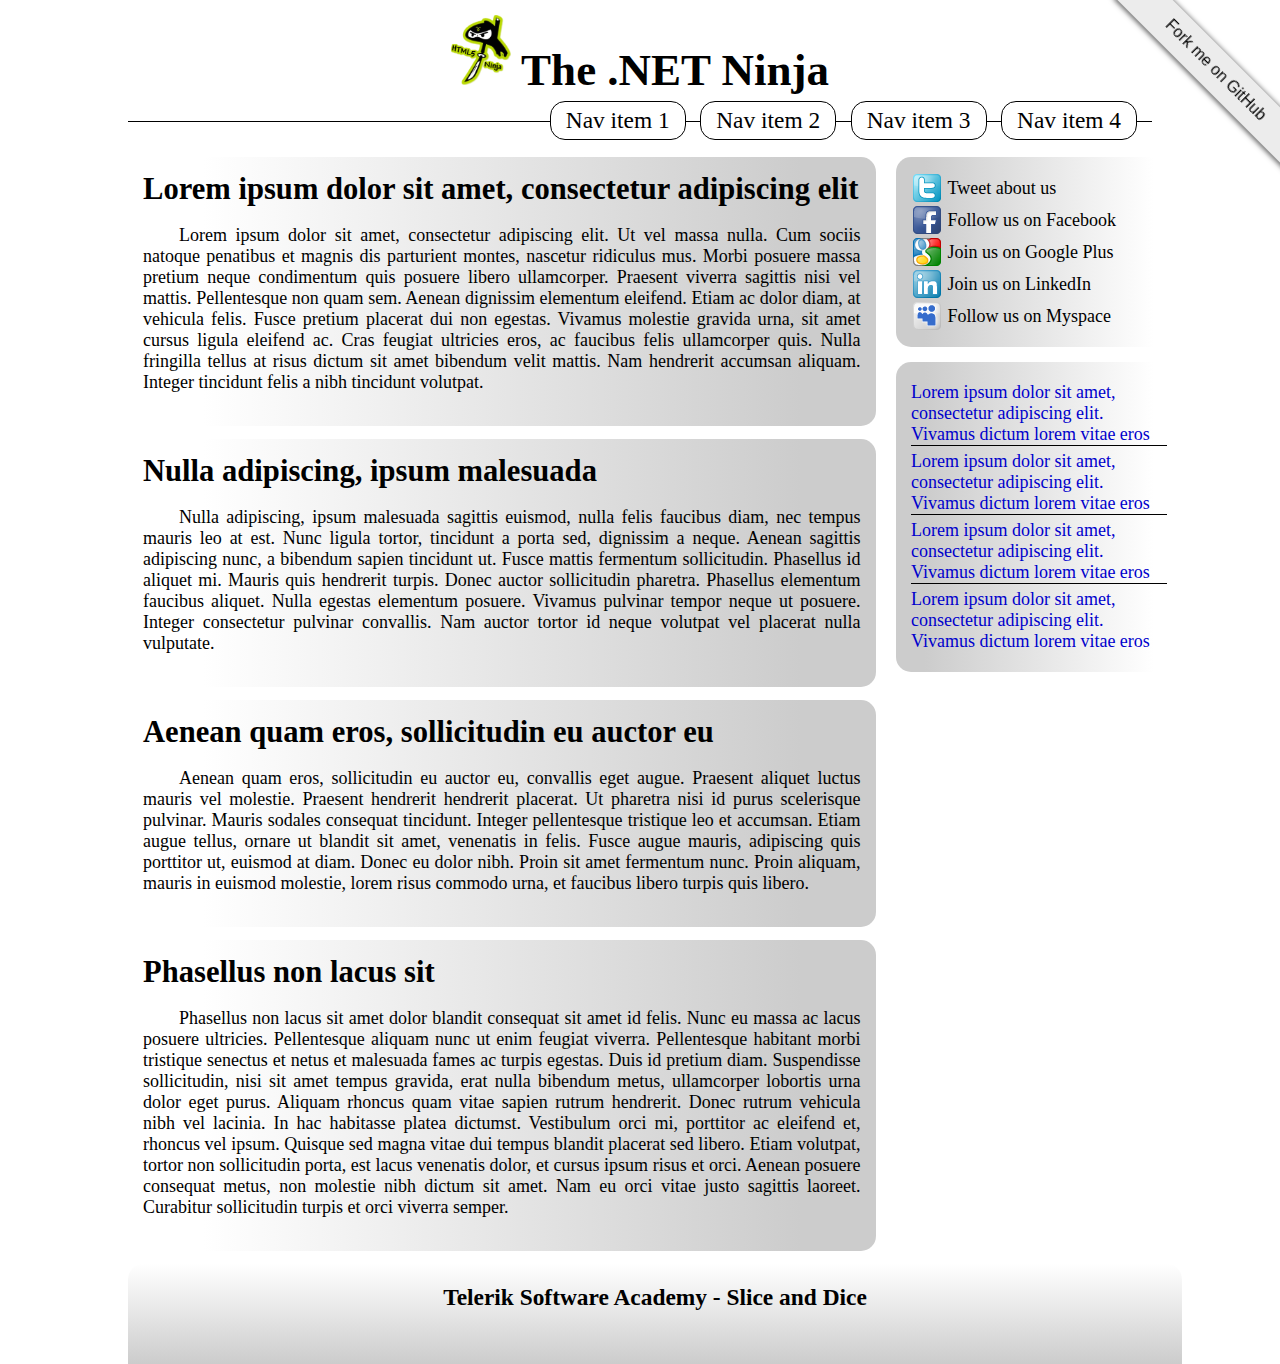
<file: responsive-examples/Simple_One/Simple_One.html>
<!DOCTYPE html>
<html xmlns="http://www.w3.org/1999/xhtml">

<head>
    <title>
        Responsive Design - All together
    </title>
    <link href="styles/Simple_One.css" rel="stylesheet" />
    <link href="styles/Simple_One-responsve_style.css" rel="stylesheet" />
</head>

<body>

    <div class="btn-GitHub">
        <a href="https://github.com/oNora/HTML_CSS_snippets">Fork me on GitHub</a>
    </div>

    <div id="wrapper">
        <header>
            <h1>
                <a href="#">

                <img src="images/ninja-logo.png" />

                <span>The .NET Ninja</span>

            </a>
            </h1>
            <nav>
                <ul>
                    <li>
                        <a href="#">Nav item 1</a>
                    </li>
                    <li>
                        <a href="#">Nav item 2</a>
                        <ul>
                            <li>
                                <a href="#">Sub item 2.1</a>
                            </li>
                            <li>
                                <a href="#">Sub item 2.2</a>
                            </li>
                            <li>
                                <a href="#">Sub item 2.3</a>
                            </li>
                            <li>
                                <a href="#">Sub item 2.4</a>
                            </li>
                        </ul>
                    </li>
                    <li>
                        <a href="#">Nav item 3</a>
                        <ul>
                            <li>
                                <a href="#">Sub item 3.1</a>
                            </li>
                            <li>
                                <a href="#">Sub item 3.2</a>
                            </li>
                            <li>
                                <a href="#">Sub item 3.3</a>
                            </li>
                            <li>
                                <a href="#">Sub item 3.4</a>
                            </li>
                        </ul>
                    </li>
                    <li>
                        <a href="#">Nav item 4</a>
                    </li>
                </ul>
            </nav>
        </header>
        <aside>
            <div class="social">
                <ul>
                    <li>
                        <a href="#">

                        <img src="images/social_twitter_box.png" />

                        <span>Tweet about us</span>

                    </a>
                    </li>
                    <li>
                        <a href="#">

                        <img src="images/social_facebook.png" />

                        <span>Follow us on Facebook</span>

                    </a>
                    </li>
                    <li>
                        <a href="#">

                        <img src="images/social_google.png" />

                        <span>Join us on Google Plus</span>

                    </a>
                    </li>
                    <li>
                        <a href="#">

                        <img src="images/social_linkedin.png" />

                        <span>Join us on LinkedIn</span>

                    </a>
                    </li>
                    <li>
                        <a href="#">

                        <img src="images/social_myspace.png" />

                        <span>Follow us on Myspace</span>

                    </a>
                    </li>
                </ul>
            </div>
            <div class="news">
                <ul>
                    <li>
                        <a href="#">Lorem ipsum dolor sit amet, consectetur adipiscing elit. Vivamus dictum lorem vitae eros</a>
                    </li>
                    <li>
                        <a href="#">Lorem ipsum dolor sit amet, consectetur adipiscing elit. Vivamus dictum lorem vitae eros</a>
                    </li>
                    <li>
                        <a href="#">Lorem ipsum dolor sit amet, consectetur adipiscing elit. Vivamus dictum lorem vitae eros</a>
                    </li>
                    <li>
                        <a href="#">Lorem ipsum dolor sit amet, consectetur adipiscing elit. Vivamus dictum lorem vitae eros</a>
                    </li>
                </ul>
            </div>
        </aside>
        <section>
            <article>
                <header>
                    <h1>Lorem ipsum dolor sit amet, consectetur adipiscing elit</h1>
                </header>
                <div>
                    <p>Lorem ipsum dolor sit amet, consectetur adipiscing elit. Ut vel massa
                    nulla. Cum sociis natoque penatibus et magnis dis parturient montes, nascetur
                    ridiculus mus. Morbi posuere massa pretium neque condimentum quis posuere
                    libero ullamcorper. Praesent viverra sagittis nisi vel mattis. Pellentesque
                    non quam sem. Aenean dignissim elementum eleifend. Etiam ac dolor diam,
                    at vehicula felis. Fusce pretium placerat dui non egestas. Vivamus molestie
                    gravida urna, sit amet cursus ligula eleifend ac. Cras feugiat ultricies
                    eros, ac faucibus felis ullamcorper quis. Nulla fringilla tellus at risus
                    dictum sit amet bibendum velit mattis. Nam hendrerit accumsan aliquam.
                    Integer tincidunt felis a nibh tincidunt volutpat.</p>
                </div>
            </article>
            <article>
                <header>
                    <h1>Nulla adipiscing, ipsum malesuada</h1>
                </header>
                <div>
                    <p>Nulla adipiscing, ipsum malesuada sagittis euismod, nulla felis faucibus
                    diam, nec tempus mauris leo at est. Nunc ligula tortor, tincidunt a porta
                    sed, dignissim a neque. Aenean sagittis adipiscing nunc, a bibendum sapien
                    tincidunt ut. Fusce mattis fermentum sollicitudin. Phasellus id aliquet
                    mi. Mauris quis hendrerit turpis. Donec auctor sollicitudin pharetra. Phasellus
                    elementum faucibus aliquet. Nulla egestas elementum posuere. Vivamus pulvinar
                    tempor neque ut posuere. Integer consectetur pulvinar convallis. Nam auctor
                    tortor id neque volutpat vel placerat nulla vulputate.</p>
                </div>
            </article>
            <article>
                <header>
                    <h1>Aenean quam eros, sollicitudin eu auctor eu</h1>
                </header>
                <div>
                    <p>Aenean quam eros, sollicitudin eu auctor eu, convallis eget augue. Praesent
                    aliquet luctus mauris vel molestie. Praesent hendrerit hendrerit placerat.
                    Ut pharetra nisi id purus scelerisque pulvinar. Mauris sodales consequat
                    tincidunt. Integer pellentesque tristique leo et accumsan. Etiam augue
                    tellus, ornare ut blandit sit amet, venenatis in felis. Fusce augue mauris,
                    adipiscing quis porttitor ut, euismod at diam. Donec eu dolor nibh. Proin
                    sit amet fermentum nunc. Proin aliquam, mauris in euismod molestie, lorem
                    risus commodo urna, et faucibus libero turpis quis libero.</p>
                </div>
            </article>
            <article>
                <header>
                    <h1>Phasellus non lacus sit</h1>
                </header>
                <div>
                    <p>Phasellus non lacus sit amet dolor blandit consequat sit amet id felis.
                    Nunc eu massa ac lacus posuere ultricies. Pellentesque aliquam nunc ut
                    enim feugiat viverra. Pellentesque habitant morbi tristique senectus et
                    netus et malesuada fames ac turpis egestas. Duis id pretium diam. Suspendisse
                    sollicitudin, nisi sit amet tempus gravida, erat nulla bibendum metus,
                    ullamcorper lobortis urna dolor eget purus. Aliquam rhoncus quam vitae
                    sapien rutrum hendrerit. Donec rutrum vehicula nibh vel lacinia. In hac
                    habitasse platea dictumst. Vestibulum orci mi, porttitor ac eleifend et,
                    rhoncus vel ipsum. Quisque sed magna vitae dui tempus blandit placerat
                    sed libero. Etiam volutpat, tortor non sollicitudin porta, est lacus venenatis
                    dolor, et cursus ipsum risus et orci. Aenean posuere consequat metus, non
                    molestie nibh dictum sit amet. Nam eu orci vitae justo sagittis laoreet.
                    Curabitur sollicitudin turpis et orci viverra semper.</p>
                </div>
            </article>
        </section>
        <footer>
            <h2>
                Telerik Software Academy - Slice and Dice
            </h2>
        </footer>
    </div>
</body>

</html>
</file>
<file: from_psd_to_page/style.css>
*{
    margin: 0px;
    padding: 0px;
}
body{
    font: 10px verdana, arial, sans-serif;
    color: #74653D;
    margin: 0 auto;
    background: url("img/body_bg.png") 50% 100% repeat-x;
}
#wrapper{
    text-align: left;
    margin: 20px auto;
    width: 742px;
    position: relative;
    background: url("img/wrapper_bg.png") 0 0 repeat-y; 
}
#header {
    position: absolute;
    top: 0;
    left: 230px;
    width: 505px;
    height: 264px;
    background: url("img/architecture.header.png") no-repeat;
}
aside {
    float: left;
    width: 230px;
}
#logo {
    width: 230px;
    height: 144px;
    background: url("img/header01.png") no-repeat;
    text-align: center;
    color: #595959;
}
#logo h1 {
    padding-top: 30px;
    font: 24px "arial narrow", arial, sans-serif;
}
#logo p {
    margin: 8px 25px 4px 25px;
    border-top: 1px solid #B8B8B8;
    border-bottom: 1px solid #B8B8B8;
    padding: 3px;
    letter-spacing: 0.2em;
    font-weight: bold;
}
#nav {
    background: url("img/nav_left2.png")  0% 0% no-repeat;
    display:inline-block;
    width:100%;
}
#nav ul {
    margin-left: 9px;
    padding: 0px 0px 30px 1px;
    background: #2A2A2A bottom left url("img/nav_bot.png") no-repeat;
    display:inline-block;
    width: 96%;
}
#nav li:first-of-type{
    border: none;
    background: 180px 13px url("img/arr_orange.gif") no-repeat;
}
#nav li {
    list-style: none;
    font: 14px "arial narrow", arial, sans-serif;
    border-top: 1px solid #959595;
    background: 180px 13px url("img/arr_white.gif") no-repeat;
    padding: 7px 0 0 27px;
}
#nav a {
    color: #fff;
    text-decoration: none;
    border-left: 1px solid #959595;
    font-family: "Times New Roman";
    padding-left: 10px;
    display: block;
    width: 73%;
    padding: 2px 0 5px 8px;
}
#nav li:first-of-type a{
    color: #E9C379;
}
#news {
    background: url("img/news_bg.png") repeat-y;
    padding-left: 36px;
    padding-right: 25px;
    padding-bottom: 3px;
    text-align: justify;
}
#news h2 {
    font-size: 10px;
    color: #655529;
    margin-top:1em;
}
#news h2:first-of-type {
    margin-top:0px;
}
#news h3, #news p {
    font-size: 9px;
    margin: 1em 0px 1em 0;
}
#news p {
    font-size: 9px;
    margin: 1em 0px 1em 0;
}
.hr-dotes { 
    border-top: 1px dotted #655529;
}
#support {
    background: url("img/support.png") no-repeat;
    padding: 1px;
    height: 92px;
    color: #1A1A18;
}
#support p {
    margin: 0.7em 2.6em;
}
section{
    float: right;
    width: 472px;
    padding-right: 9px;
    padding-top: 301px;
    margin-right:7px;
}
section h2 {
    font: 18px arial, sans-serif;
    color: #BE8B06;
    border-bottom: 1px solid #C4AE7C;
    padding-bottom: 6px;
    margin-bottom: 1em;
}
#welcome {
    margin: 0px 15px 11px 0px;
    float:left;
    display:inline-block;
}
#welcome p{
    margin-bottom:13px;
    text-align:justify;
}
section .left {
    margin-right: 18px;
    float:left;
    display:inline-block;
}
.more {
    font-weight: bold;
    font-size: 10px;
    margin-left: 386px;
}
#news .more{
    margin:-1em 0px 1em 137px;
}
#news .more a, .more a{
    color: #645227;
}
#welcome .more {
    margin-top:-23px;
    margin-left: 427px;
}
section h3 {
    font: 14px arial, sans-serif;
    color: #BE8B06;
    border-bottom: 1px solid #C4AE7C;
    padding-bottom: 6px;
    margin-bottom: 1em;
    margin-top: 1em;
    float:left;
    display:inline-block;
    width:100%;
}
#profile {
    margin-right: 16px;
}
#corp, #indu {
    float: left;
    width: 49%;
}
#corp p, #indu p {
    font-size:9px;
    text-align: justify;
    width: 93px;
    display: inline-block;
}
#corp {
    margin-right: 2%;
}
#corp-img {
    background: url("img/architecture_2.png") no-repeat;
    width: 106px;
    height: 23px;
    float: left;
    margin-right: 14px;
    text-align: center;
    padding-top: 85px;
    font-size: 8px;
    font-weight: bold;
}

#indu-img {
    background: url("img/architecture_3.png") no-repeat;
    width: 106px;
    height: 23px;
    float: left;
    margin-right: 14px;
    text-align: center;
    padding-top: 85px;
    font-size: 8px;
    font-weight: bold;
}
.clear {
    clear: both;
}
#spacer {
    height: 2em;
}
footer {
    background: url("img/footer_bg.png") repeat-y;
}
#copyright {
    text-align: center;
    padding: 19px 0px;
    font-size: 9px;
    color: #715F36;
    font-weight: bold;
}
#footerline {
    background: url("img/footer_bot.png") no-repeat 0% 100%;
    height: 10px;
    margin-top: 0px;
    display: block;
    font-size: 1px;
}
/* GitHub btn */
.btn-GitHub {
    position: fixed;
    top: 2.5em;
    right: -3.7em;
    display: block;
    padding: 4px 0;
    background: #DFD4B5;
    box-shadow: 1px 4px 5px 0px rgba(0,0,0, 0.20);
    -webkit-transform: rotate(45deg);
    -moz-transform: rotate(45deg);
    -ms-transform: rotate(45deg);
    -o-transform: rotate(45deg);
    transform: rotate(45deg);
    -webkit-user-select: none;
    -moz-user-select: none;
    -ms-user-select: none;
    -o-user-select: none;
    user-select: none;
    z-index: 999;
}
.btn-GitHub a {
    display: block;
    margin: 0;
    padding: .4em 3.5em;
    border-radius: 0;
    border: 0;
    box-shadow: none;
    color: #000;
    font-family: Arial;
    text-align: center;
    text-decoration: none;
    line-height: initial;
}
</file>
<file: WebGallery_with_HTML_CSS/style.css>
/*this CSS is generated with SASS*/

body, header, section, footer, article, h1, h2, h3, h4, h5, h6, input, button, label, p, fieldset, nav, ul, li, a, span, strong, em {
  margin: 0;
  padding: 0;
  border: 0; }

div, h1, h3, h4, h5, h6, header, footer, body, section, nav, article, aside {
  display: block; }

#big1, #big2, #big3, #big4, #big5, #big6 {
  display: none; }

body #wrapper {
  list-style-type: none; }
  body #wrapper li {
    display: inline-block;
    margin: 10px; }
    body #wrapper li label img {
      width: 100px;
      height: 75px;
      border: 1px solid #000; }
body input {
  display: none; }
  body input:checked + label #big1 {
    display: block; }
  body input:checked + label #big2 {
    display: block; }
  body input:checked + label #big3 {
    display: block; }
  body input:checked + label #big4 {
    display: block; }
  body input:checked + label #big5 {
    display: block; }
  body input:checked + label #big6 {
    display: block; }
  body input:checked + label img {
    margin: 10px;
    border: 1px solid #000; }
</file>
<file: LESS_SASS/SASS_style/styles.css>
.clearfix, body header div#header-container, body header nav, body header nav ul, body header nav ul li ul.sub-nav-list, body section, body aside {
  zoom: 1; }
  .clearfix:after, body header div#header-container:after, body header nav:after, body header nav ul:after, body header nav ul li ul.sub-nav-list:after, body section:after, body aside:after {
    content: "";
    display: block;
    height: 0;
    overflow: hidden;
    clear: both; }

body, header, section, footer, article, h1, h2, h3, h4, h5, h6, input, button, label, p, fieldset, nav, ul, li, a, span, strong, em {
  margin: 0;
  padding: 0;
  border: 0; }

div, h1, h3, h4, h5, h6, header, footer, body, section, nav, article, aside {
  display: block; }

body {
  font-size: 14px;
  font-family: Arial;
  color: white;
  background: #d291fc;
  /* Old browsers */
  /* IE9 SVG, needs conditional override of 'filter' to 'none' */
  background: url([data-uri]);
  background: -moz-linear-gradient(top, #d291fc 0%, #c68cf2 4%, #a338f4 14%, #8f19ef 20%, #9215f2 24%, #9215f2 100%);
  /* FF3.6+ */
  background: -webkit-gradient(linear, left top, left bottom, color-stop(0%, #d291fc), color-stop(4%, #c68cf2), color-stop(14%, #a338f4), color-stop(20%, #8f19ef), color-stop(24%, #9215f2), color-stop(100%, #9215f2));
  /* Chrome,Safari4+ */
  background: -webkit-linear-gradient(top, #d291fc 0%, #c68cf2 4%, #a338f4 14%, #8f19ef 20%, #9215f2 24%, #9215f2 100%);
  /* Chrome10+,Safari5.1+ */
  background: -o-linear-gradient(top, #d291fc 0%, #c68cf2 4%, #a338f4 14%, #8f19ef 20%, #9215f2 24%, #9215f2 100%);
  /* Opera 11.10+ */
  background: -ms-linear-gradient(top, #d291fc 0%, #c68cf2 4%, #a338f4 14%, #8f19ef 20%, #9215f2 24%, #9215f2 100%);
  /* IE10+ */
  background: linear-gradient(to bottom, #d291fc 0%, #c68cf2 4%, #a338f4 14%, #8f19ef 20%, #9215f2 24%, #9215f2 100%);
  /* W3C */
  filter: progid:DXImageTransform.Microsoft.gradient(startColorstr='#d291fc', endColorstr='#9215f2',GradientType=0 );
  /* IE6-8 */ }
  body header {
    padding: 25px 15px 5px 15px; }
    body header div#header-container div#logo-container {
      float: left;
      position: relative; }
      body header div#header-container div#logo-container img {
        border: 0px; }
    body header div#header-container div#reg-form-container {
      float: right;
      position: relative;
      right: 5%;
      top: 50%; }
      body header div#header-container div#reg-form-container div {
        text-align: right; }
        body header div#header-container div#reg-form-container div label {
          width: 50px;
          margin: 5px; }
        body header div#header-container div#reg-form-container div input {
          width: 130px;
          border: 1px solid #603382;
          border-radius: 10px;
          padding: 2px 5px;
          margin: 5px;
          background-color: #b35ef3; }
      body header div#header-container div#reg-form-container button {
        margin-left: auto;
        margin-right: auto;
        font-weight: bold;
        border: 1px solid #603382;
        border-style: outset;
        border-radius: 10px;
        padding: 5px 8px;
        border-top-color: #c0afce;
        border-right-color: black;
        border-left-color: #c0afce;
        border-bottom-color: black;
        background-color: #b35ef3; }
        body header div#header-container div#reg-form-container button:hover {
          background-color: #8949b9;
          border-style: inset; }
    body header nav {
      display: inline-block;
      width: 75%;
      margin: 20px 20px 20px 20px;
      padding: 12px;
      border: 1px solid black;
      border-radius: 15px; }
      body header nav ul.nav-list {
        list-style-type: none; }
      body header nav ul li {
        float: left;
        margin: 0; }
        body header nav ul li a {
          text-decoration: none;
          padding: 0 10px 0 10px;
          color: white;
          font: 1.4em normal Arial; }
          body header nav ul li a.selected {
            font-weight: bold; }
        body header nav ul li:hover > a {
          text-decoration: underline;
          color: #a8a8a8; }
          body header nav ul li:hover > a + ul {
            display: block; }
        body header nav ul li ul.sub-nav-list {
          position: absolute;
          display: none;
          background-color: rgba(179, 94, 243, 0.9);
          border-radius: 5px; }
        body header nav ul li ul li {
          float: none;
          margin: 0 15px;
          padding: 10px 0;
          border-bottom: 1px solid black; }
          body header nav ul li ul li:last-of-type {
            border-bottom: none; }
          body header nav ul li ul li > a {
            font-size: 1.2em;
            color: white; }
  body section {
    width: 75%;
    float: left;
    color: black; }
    body section article {
      margin: 20px;
      padding: 20px;
      border: 1px solid black;
      border-radius: 15px; }
      body section article header {
        background: none;
        padding: 5px; }
        body section article header h1 {
          font-size: 1.4em;
          padding: 0;
          color: white; }
      body section article p {
        color: white; }
      body section article footer {
        padding: 5px; }
        body section article footer p {
          font-size: 16px;
          text-align: right;
          font-weight: normal;
          color: white; }
          body section article footer p time {
            font-family: Consolas, 'Lucida Console', 'DejaVu Sans Mono', monospace; }
          body section article footer p a {
            text-decoration: none;
            color: #d0a3f7; }
            body section article footer p a:hover {
              text-decoration: underline; }
  body aside {
    float: left;
    width: 20%;
    margin: 20px; }
    body aside > ul {
      list-style-type: none; }
      body aside > ul > li {
        margin: 15px 0;
        padding: 15px;
        border: 1px solid black;
        border-radius: 5px; }
        body aside > ul > li h2 {
          font-size: 1.1em;
          font-weight: bold; }
        body aside > ul > li p {
          margin-top: 10px;
          margin-right: 5px;
          margin-bottom: 10px;
          margin-left: 5px;
          font-size: 14px; }
          body aside > ul > li p a {
            color: #aaaaaa;
            text-decoration: none; }
          body aside > ul > li p strong {
            color: #cccccc;
            font-weight: bold;
            font-style: normal; }
          body aside > ul > li p em {
            color: #cccccc;
            font-weight: normal;
            font-style: italic; }
        body aside > ul > li ul {
          list-style-type: none;
          margin-top: 10px;
          margin-right: 0;
          margin-bottom: 10px;
          margin-left: 0px; }
          body aside > ul > li ul li {
            margin-top: 5px;
            margin-left: 10px;
            margin-bottom: 0px;
            margin-right: 0px;
            background: url(images/li-dot.png) no-repeat;
            background-position: 0 50%;
            padding-left: 25px; }
  body footer {
    clear: both;
    padding-top: 15px;
    padding-bottom: 25px;
    padding-right: 0px;
    padding-left: 0px; }
    body footer p {
      font-size: 1.2em;
      font-weight: bold;
      text-align: center; }

/* GitHub btn */
.btn-GitHub {
    position: fixed;
    top: 2.5em;
    right: -3.7em;
    display: block;
    padding: 4px 0;
    background: #9215f2;
    box-shadow: 1px 4px 5px 0px rgba(0,0,0, 0.20);
    -webkit-transform: rotate(45deg);
    -moz-transform: rotate(45deg);
    -ms-transform: rotate(45deg);
    -o-transform: rotate(45deg);
    transform: rotate(45deg);
    -webkit-user-select: none;
    -moz-user-select: none;
    -ms-user-select: none;
    -o-user-select: none;
    user-select: none;
    z-index: 999;}

.btn-GitHub a {
    display: block;
    margin: 0;
    padding: .4em 3.5em;
    border-radius: 0;
    border: 0;
    box-shadow: none;
    color: #fff;
    font-family: Arial;
    text-align: center;
    text-decoration: none;
    line-height: initial;}
</file>
<file: Chat_session_style/Chat_session_style.css>
*{
	margin:0px;
	padding: 0px;
}
body{
	font-family: Cambria, 'Times New Roman', 'Nimbus Roman No9 L', 'Freeserif', Times, serif;
	font-size: 16px;
}
#wrapper{
	width: 960px;
	padding: 20px;
}
 ul, li{
 	list-style-type: none;
 }
#wrapper div{
	width: 375px;
	height: 450px;
	padding: 20px;
	border: 1px solid #000000;
	border-radius: 15px;
	background: #eeeeee; /* Old browsers */
	background: -moz-linear-gradient(top,  #eeeeee 0%, #aaaaaa 100%); /* FF3.6+ */
	background: -webkit-gradient(linear, left top, left bottom, color-stop(0%,#eeeeee), color-stop(100%,#aaaaaa)); /* Chrome,Safari4+ */
	background: -webkit-linear-gradient(top,  #eeeeee 0%,#aaaaaa 100%); /* Chrome10+,Safari5.1+ */
	background: -o-linear-gradient(top,  #eeeeee 0%,#aaaaaa 100%); /* Opera 11.10+ */
	background: -ms-linear-gradient(top,  #eeeeee 0%,#aaaaaa 100%); /* IE10+ */
	background: linear-gradient(to bottom,  #eeeeee 0%,#aaaaaa 100%); /* W3C */
	filter: progid:DXImageTransform.Microsoft.gradient( startColorstr='#eeeeee', endColorstr='#aaaaaa',GradientType=0 ); /* IE6-9 */

}
h1{
	color: #555555;
	margin-bottom: 10px;
}
.me-item{
	border: 1px solid #000000;
	margin-bottom: 5px;
	margin-left: 130px;
	border-radius: 10px;
	padding: 5px;
	background: #2bedff; /* Old browsers */
	background: -moz-linear-gradient(top,  #2bedff 0%, #befaff 100%); /* FF3.6+ */
	background: -webkit-gradient(linear, left top, left bottom, color-stop(0%,#2bedff), color-stop(100%,#befaff)); /* Chrome,Safari4+ */
	background: -webkit-linear-gradient(top,  #2bedff 0%,#befaff 100%); /* Chrome10+,Safari5.1+ */
	background: -o-linear-gradient(top,  #2bedff 0%,#befaff 100%); /* Opera 11.10+ */
	background: -ms-linear-gradient(top,  #2bedff 0%,#befaff 100%); /* IE10+ */
	background: linear-gradient(to bottom,  #2bedff 0%,#befaff 100%); /* W3C */
	filter: progid:DXImageTransform.Microsoft.gradient( startColorstr='#2bedff', endColorstr='#befaff',GradientType=0 ); /* IE6-9 */

}
.me-item p, span{
	color:#555555;
}
.toshko-item{
	border: 1px solid #000000;
	margin-bottom: 5px;
	margin-right: 130px;
	border-radius: 10px;
	padding: 5px;
	background: #ddffd0; /* Old browsers */
	background: -moz-linear-gradient(top,  #ddffd0 0%, #71ff3d 100%); /* FF3.6+ */
	background: -webkit-gradient(linear, left top, left bottom, color-stop(0%,#ddffd0), color-stop(100%,#71ff3d)); /* Chrome,Safari4+ */
	background: -webkit-linear-gradient(top,  #ddffd0 0%,#71ff3d 100%); /* Chrome10+,Safari5.1+ */
	background: -o-linear-gradient(top,  #ddffd0 0%,#71ff3d 100%); /* Opera 11.10+ */
	background: -ms-linear-gradient(top,  #ddffd0 0%,#71ff3d 100%); /* IE10+ */
	background: linear-gradient(to bottom,  #ddffd0 0%,#71ff3d 100%); /* W3C */
	filter: progid:DXImageTransform.Microsoft.gradient( startColorstr='#ddffd0', endColorstr='#71ff3d',GradientType=0 ); /* IE6-9 */
	}
.toshko-item p, span{
	color:#555555;
}
.toshko-item span:first-of-type{
	margin-left: 170px;
}
li > span{
	font-weight: bold;
	font-size: 17px;
}
span.date{
	font-family: Consolas;
	font-size: 13px;
}
.me-item span.date{

	margin-left: 100px;

}
input {
	height: 35px;
	width: 263px;
	border-radius:5px;
	border:none;
	color: #555555;
	padding: 3px 15px;
}
button{
	height: 35px;
	width: 75px;
	color: #000000;
	font-weight: bold;
	font-size: 18px;
	border: none;
	border-radius: 5px;
	background: #ebebeb; /* Old browsers */
	background: -moz-linear-gradient(top,  #ebebeb 0%, #adadad 100%); /* FF3.6+ */
	background: -webkit-gradient(linear, left top, left bottom, color-stop(0%,#ebebeb), color-stop(100%,#adadad)); /* Chrome,Safari4+ */
	background: -webkit-linear-gradient(top,  #ebebeb 0%,#adadad 100%); /* Chrome10+,Safari5.1+ */
	background: -o-linear-gradient(top,  #ebebeb 0%,#adadad 100%); /* Opera 11.10+ */
	background: -ms-linear-gradient(top,  #ebebeb 0%,#adadad 100%); /* IE10+ */
	background: linear-gradient(to bottom,  #ebebeb 0%,#adadad 100%); /* W3C */
	filter: progid:DXImageTransform.Microsoft.gradient( startColorstr='#ebebeb', endColorstr='#adadad',GradientType=0 ); /* IE6-9 */

}
button:hover{
	background: #fff;
}
/* GitHub btn */
.btn-GitHub {
    position: fixed;
    top: 2.5em;
    right: -3.7em;
    display: block;
    padding: 4px 0;
	background: #2bedff; /* Old browsers */
	background: -moz-linear-gradient(top,  #befaff 0%, #2bedff 100%); /* FF3.6+ */
	background: -webkit-gradient(linear, left top, left bottom, color-stop(0%,#befaff), color-stop(100%,#2bedff)); /* Chrome,Safari4+ */
	background: -webkit-linear-gradient(top,  #befaff 0%,#2bedff 100%); /* Chrome10+,Safari5.1+ */
	background: -o-linear-gradient(top,  #befaff 0%,#2bedff 100%); /* Opera 11.10+ */
	background: -ms-linear-gradient(top,  #befaff 0%,#2bedff 100%); /* IE10+ */
	background: linear-gradient(to bottom,  #befaff 0%,#2bedff 100%); /* W3C */
	filter: progid:DXImageTransform.Microsoft.gradient( startColorstr='#befaff', endColorstr='#2bedff',GradientType=0 ); /* IE6-9 */
    box-shadow: 1px 4px 5px 0px rgba(0,0,0, 0.20);
    -webkit-transform: rotate(45deg);
    -moz-transform: rotate(45deg);
    -ms-transform: rotate(45deg);
    -o-transform: rotate(45deg);
    transform: rotate(45deg);
    -webkit-user-select: none;
    -moz-user-select: none;
    -ms-user-select: none;
    -o-user-select: none;
    user-select: none;
    z-index: 999;
}
.btn-GitHub a {
    display: block;
    height: auto;
    margin: 0;
    padding: .4em 3.5em;
    border-radius: 0;
    border: 0;
    box-shadow: none;
    color: #000;
    font-family: Arial;
    text-align: center;
    text-decoration: none;
    line-height: initial;
}
</file>
<file: Simple_One/styles/Simple_One.css>
body,ul,header,footer,section,article,ul,li,a,span,nav,h1,h2,h3{margin:0;padding:0;}
html,body,#wrapper{height:100%;min-height:100%;}
body #wrapper{position:relative;width:70%;margin:0 auto;font-size:16px;}body #wrapper>header{border-bottom:1px solid black;padding:15px;padding-bottom:25px;margin-bottom:35px;}body #wrapper>header h1{width:100%;margin:0 auto;font-size:2.5em;font-weight:bold;text-align:center;vertical-align:middle;}body #wrapper>header h1 a{display:inline-block;text-decoration:none;color:#000000;}body #wrapper>header h1 a img{height:70px;}
body #wrapper>header nav{margin-top:5px;float:right;clear:right;}body #wrapper>header nav ul{list-style-type:none;}body #wrapper>header nav ul li{display:inline-block;margin-left:10px;position:relative;border:1px solid black;border-radius:15px;background:#ffffff;font-size:1.3em;}body #wrapper>header nav ul li:hover{background:#cccccc;}body #wrapper>header nav ul li:hover ul{display:block;}
body #wrapper>header nav ul li a{display:inline-block;padding:5px 15px;text-decoration:none;color:#000000;}
body #wrapper>header nav ul li ul{display:none;position:absolute;border:1px solid black;border-radius:5px;margin:0;}body #wrapper>header nav ul li ul li{display:block;width:150px;border:none;margin:0;border-bottom:1px solid black;border-radius:0;font-size:1em;text-align:center;}body #wrapper>header nav ul li ul li:last-of-type{border:0;}
body #wrapper>aside{float:right;width:25%;}body #wrapper>aside div{margin-bottom:15px;width:100%;padding:15px;border-radius:15px;background:#ffffff;background:-moz-linear-gradient(left, #cccccc 10%, #ffffff 90%);background:-webkit-gradient(linear, left top, right top, color-stop(10%, #cccccc), color-stop(90%, #ffffff));background:-webkit-linear-gradient(left, #cccccc 10%, #ffffff 90%);background:-o-linear-gradient(left, #cccccc 10%, #ffffff 90%);background:-ms-linear-gradient(left, #cccccc 10%, #ffffff 90%);background:linear-gradient(to right, #cccccc 10%, #ffffff 90%);filter:progid:DXImageTransform.Microsoft.gradient(startColorstr='#cccccc', endColorstr='90%', GradientType=1);}body #wrapper>aside div.news ul li{margin:5px 0;border-bottom:1px solid black;}body #wrapper>aside div.news ul li a{color:#00c;}
body #wrapper>aside div.news ul li:last-of-type{border:none;}
body #wrapper>aside div.news ul li:hover a{text-decoration:underline;}
body #wrapper>aside div ul{list-style-type:none;}body #wrapper>aside div ul li a{display:inline-block;text-decoration:none;color:#000000;}body #wrapper>aside div ul li a img{vertical-align:middle;}
body #wrapper>aside div ul li a span{vertical-align:middle;}
body #wrapper>aside div ul li:hover a span{text-decoration:underline;}
body #wrapper>section{width:73%;}body #wrapper>section article{padding:15px;border-radius:15px;margin-bottom:13px;background:#cccccc;background:-moz-linear-gradient(left, #ffffff 10%, #cccccc 90%);background:-webkit-gradient(linear, left top, right top, color-stop(10%, #ffffff), color-stop(90%, #cccccc));background:-webkit-linear-gradient(left, #ffffff 10%, #cccccc 90%);background:-o-linear-gradient(left, #ffffff 10%, #cccccc 90%);background:-ms-linear-gradient(left, #ffffff 10%, #cccccc 90%);background:linear-gradient(to right, #ffffff 10%, #cccccc 90%);filter:progid:DXImageTransform.Microsoft.gradient(startColorstr='#ffffff', endColorstr='90%', GradientType=1);}body #wrapper>section article header{width:100%;margin:0 auto;}body #wrapper>section article header h1{font-size:1.7em;}
body #wrapper>section article>div p{text-indent:2em;text-align:justify;}
body #wrapper>section article footer{width:100%;margin:0 auto;}
body #wrapper>footer{background:#cccccc;background:-moz-linear-gradient(top, #ffffff 0%, #cccccc 100%);background:-webkit-gradient(linear, left top, left bottom, color-stop(0%, #ffffff), color-stop(100%, #cccccc));background:-webkit-linear-gradient(top, #ffffff 0%, #cccccc 100%);background:-o-linear-gradient(top, #ffffff 0%, #cccccc 100%);background:-ms-linear-gradient(top, #ffffff 0%, #cccccc 100%);background:linear-gradient(to bottom, #ffffff 0%, #cccccc 100%);filter:progid:DXImageTransform.Microsoft.gradient(startColorstr='#ffffff', endColorstr='100%', GradientType=0);display:block;height:70px;width:100%;padding:15px;border-top-right-radius:15px;border-top-left-radius:15px;text-align:center;}body #wrapper>footer h2{font-size:1.3em;vertical-align:middle;margin:5px;height:100%;}
</file>
<file: Simple_One/styles/Simple_One-responsve_style.css>
/* GitHub btn */
.btn-GitHub {
	position: fixed;
	top: 3.2em;
	right: -3.7em;
	display: block;
	padding: 4px 0;
	background: #ececec;
	box-shadow: 1px 1px 5px 1px #666;
	-webkit-transform: rotate(45deg);
	-moz-transform: rotate(45deg);
	-ms-transform: rotate(45deg);
	-o-transform: rotate(45deg);
	transform: rotate(45deg);
	-webkit-user-select: none;
	-moz-user-select: none;
	-ms-user-select: none;
	-o-user-select: none;
	user-select: none;
	z-index: 999;
}
.btn-GitHub a{
	display: block;
	padding: .4em 3.5em;
	color:#000;
	font-family: Arial;
	text-align: center;
	text-decoration: none;
}

/*look Ok on resolution-width 1600px, 1024px, 960px, 780px, 640px, 480px, 320px*/

@media only screen and (max-width: 1600px){
	 body #wrapper {
        width: 80%;
        font-size: 18px;
    }
}

@media only screen and (max-width: 1024px){
	 body #wrapper {
        width: 80%;
        font-size: 15px;
        
    }
}

@media only screen and (max-width: 960px){
	 body #wrapper {
        width: 85%;
        font-size: 15px;
        
    }
}
@media only screen and (max-width: 780px){
	body #wrapper {
        width: 95%;
        font-size: 14px;
    }

}
@media only screen and (max-width: 640px){
	body #wrapper {
        width: 95%;
        font-size: 14px;
    }
    body #wrapper > header nav{
    	width: 100%;
    }
    body #wrapper > header nav ul li{
     	margin: 0;
     	padding: 0;
    }
    .social span{
    	display: none;
    }

    .news {
    	display: none;

    }
    body #wrapper > aside {
        float: none;
        width: 100%;
    }

    body #wrapper > aside div ul li{
    	display: inline-block;
    }

    img{
    	margin-right: 10px;
    }
    body #wrapper > section{
    	width: 100%;
    }
}

@media only screen and (max-width: 480px){
	body #wrapper {
        width: 95%;
        font-size: 15px;
    }
	body #wrapper > header {
			border: none;
            padding: 10px;
            padding-bottom: 15px;
            margin-bottom: 5px;
            margin-top: 
    }

	body #wrapper > header nav {
		float: none;
		margin: 0;
	}
	body #wrapper > header nav ul{
		margin-top: 10px;

	}
	body #wrapper > header nav ul li{
		display:block;
		float: none;
		margin-bottom: 5px;
		border-radius: 7px;
		text-align: center;
		
	}
	body #wrapper > header nav ul li ul{
		display:inline-block;
		position: relative;
		border: none;
		margin-right: 15px;
	}
	body #wrapper > header nav ul li ul li{
		float: left;
		border: none;
		margin-left: 10%;
		margin-bottom: 3px;
		border: 1px solid black;
		border-radius: 7px;
		display: block;
	}
	
    body #wrapper > header nav ul li:hover ul {
        display:inline-block;
    }
    body #wrapper > header nav ul li ul li:last-of-type{
    	border: 1px solid black;
		border-radius: 7px;
    }
}

@media only screen and (max-width: 320px){
	body #wrapper > header nav ul li{
		padding: 0;
		margin: 0;
	}
	body #wrapper > header nav ul li ul{
		margin: 0;
		padding: 0;
	}
	body #wrapper > header nav ul li ul li{
		width: 100%;
		margin: 0;
		border-radius: 0;
		border: none;
		border-top: 1px solid black;
	}
	body #wrapper > header nav ul li ul li:last-of-type{
		border-radius: 0;
		border: none;
		border-top: 1px solid black;
		border-bottom: 1px solid black; 

    }
     body #wrapper > footer h2 {
        font-size: 1.1em;
        width: 90%;
    }
}
</file>
<file: responsive-examples/Simple_One/styles/Simple_One.css>
body,ul,header,footer,section,article,ul,li,a,span,nav,h1,h2,h3{margin:0;padding:0;}
html,body,#wrapper{height:100%;min-height:100%;}
body #wrapper{position:relative;width:70%;margin:0 auto;font-size:16px;}body #wrapper>header{border-bottom:1px solid black;padding:15px;padding-bottom:25px;margin-bottom:35px;}body #wrapper>header h1{width:100%;margin:0 auto;font-size:2.5em;font-weight:bold;text-align:center;vertical-align:middle;}body #wrapper>header h1 a{display:inline-block;text-decoration:none;color:#000000;}body #wrapper>header h1 a img{height:70px;}
body #wrapper>header nav{margin-top:5px;float:right;clear:right;}body #wrapper>header nav ul{list-style-type:none;}body #wrapper>header nav ul li{display:inline-block;margin-left:10px;position:relative;border:1px solid black;border-radius:15px;background:#ffffff;font-size:1.3em;}body #wrapper>header nav ul li:hover{background:#cccccc;}body #wrapper>header nav ul li:hover ul{display:block;}
body #wrapper>header nav ul li a{display:inline-block;padding:5px 15px;text-decoration:none;color:#000000;}
body #wrapper>header nav ul li ul{display:none;position:absolute;border:1px solid black;border-radius:5px;margin:0;}body #wrapper>header nav ul li ul li{display:block;width:150px;border:none;margin:0;border-bottom:1px solid black;border-radius:0;font-size:1em;text-align:center;}body #wrapper>header nav ul li ul li:last-of-type{border:0;}
body #wrapper>aside{float:right;width:25%;}body #wrapper>aside div{margin-bottom:15px;width:100%;padding:15px;border-radius:15px;background:#ffffff;background:-moz-linear-gradient(left, #cccccc 10%, #ffffff 90%);background:-webkit-gradient(linear, left top, right top, color-stop(10%, #cccccc), color-stop(90%, #ffffff));background:-webkit-linear-gradient(left, #cccccc 10%, #ffffff 90%);background:-o-linear-gradient(left, #cccccc 10%, #ffffff 90%);background:-ms-linear-gradient(left, #cccccc 10%, #ffffff 90%);background:linear-gradient(to right, #cccccc 10%, #ffffff 90%);filter:progid:DXImageTransform.Microsoft.gradient(startColorstr='#cccccc', endColorstr='90%', GradientType=1);}body #wrapper>aside div.news ul li{margin:5px 0;border-bottom:1px solid black;}body #wrapper>aside div.news ul li a{color:#00c;}
body #wrapper>aside div.news ul li:last-of-type{border:none;}
body #wrapper>aside div.news ul li:hover a{text-decoration:underline;}
body #wrapper>aside div ul{list-style-type:none;}body #wrapper>aside div ul li a{display:inline-block;text-decoration:none;color:#000000;}body #wrapper>aside div ul li a img{vertical-align:middle;}
body #wrapper>aside div ul li a span{vertical-align:middle;}
body #wrapper>aside div ul li:hover a span{text-decoration:underline;}
body #wrapper>section{width:73%;}body #wrapper>section article{padding:15px;border-radius:15px;margin-bottom:13px;background:#cccccc;background:-moz-linear-gradient(left, #ffffff 10%, #cccccc 90%);background:-webkit-gradient(linear, left top, right top, color-stop(10%, #ffffff), color-stop(90%, #cccccc));background:-webkit-linear-gradient(left, #ffffff 10%, #cccccc 90%);background:-o-linear-gradient(left, #ffffff 10%, #cccccc 90%);background:-ms-linear-gradient(left, #ffffff 10%, #cccccc 90%);background:linear-gradient(to right, #ffffff 10%, #cccccc 90%);filter:progid:DXImageTransform.Microsoft.gradient(startColorstr='#ffffff', endColorstr='90%', GradientType=1);}body #wrapper>section article header{width:100%;margin:0 auto;}body #wrapper>section article header h1{font-size:1.7em;}
body #wrapper>section article>div p{text-indent:2em;text-align:justify;}
body #wrapper>section article footer{width:100%;margin:0 auto;}
body #wrapper>footer{background:#cccccc;background:-moz-linear-gradient(top, #ffffff 0%, #cccccc 100%);background:-webkit-gradient(linear, left top, left bottom, color-stop(0%, #ffffff), color-stop(100%, #cccccc));background:-webkit-linear-gradient(top, #ffffff 0%, #cccccc 100%);background:-o-linear-gradient(top, #ffffff 0%, #cccccc 100%);background:-ms-linear-gradient(top, #ffffff 0%, #cccccc 100%);background:linear-gradient(to bottom, #ffffff 0%, #cccccc 100%);filter:progid:DXImageTransform.Microsoft.gradient(startColorstr='#ffffff', endColorstr='100%', GradientType=0);display:block;height:70px;width:100%;padding:15px;border-top-right-radius:15px;border-top-left-radius:15px;text-align:center;}body #wrapper>footer h2{font-size:1.3em;vertical-align:middle;margin:5px;height:100%;}
</file>
<file: responsive-examples/Simple_One/styles/Simple_One-responsve_style.css>
/* GitHub btn */
.btn-GitHub {
	position: fixed;
	top: 3.2em;
	right: -3.7em;
	display: block;
	padding: 4px 0;
	background: #ececec;
	box-shadow: 1px 1px 5px 1px #666;
	-webkit-transform: rotate(45deg);
	-moz-transform: rotate(45deg);
	-ms-transform: rotate(45deg);
	-o-transform: rotate(45deg);
	transform: rotate(45deg);
	-webkit-user-select: none;
	-moz-user-select: none;
	-ms-user-select: none;
	-o-user-select: none;
	user-select: none;
	z-index: 999;
}
.btn-GitHub a{
	display: block;
	padding: .4em 3.5em;
	color:#000;
	font-family: Arial;
	text-align: center;
	text-decoration: none;
}

/*look Ok on resolution-width 1600px, 1024px, 960px, 780px, 640px, 480px, 320px*/

@media only screen and (max-width: 1600px){
	 body #wrapper {
        width: 80%;
        font-size: 18px;
    }
}

@media only screen and (max-width: 1024px){
	 body #wrapper {
        width: 80%;
        font-size: 15px;
        
    }
}

@media only screen and (max-width: 960px){
	 body #wrapper {
        width: 85%;
        font-size: 15px;
        
    }
}
@media only screen and (max-width: 780px){
	body #wrapper {
        width: 95%;
        font-size: 14px;
    }

}
@media only screen and (max-width: 640px){
	body #wrapper {
        width: 95%;
        font-size: 14px;
    }
    body #wrapper > header nav{
    	width: 100%;
    }
    body #wrapper > header nav ul li{
     	margin: 0;
     	padding: 0;
    }
    .social span{
    	display: none;
    }

    .news {
    	display: none;

    }
    body #wrapper > aside {
        float: none;
        width: 100%;
    }

    body #wrapper > aside div ul li{
    	display: inline-block;
    }

    img{
    	margin-right: 10px;
    }
    body #wrapper > section{
    	width: 100%;
    }
}

@media only screen and (max-width: 480px){
	body #wrapper {
        width: 95%;
        font-size: 15px;
    }
	body #wrapper > header {
			border: none;
            padding: 10px;
            padding-bottom: 15px;
            margin-bottom: 5px;
            margin-top: 
    }

	body #wrapper > header nav {
		float: none;
		margin: 0;
	}
	body #wrapper > header nav ul{
		margin-top: 10px;

	}
	body #wrapper > header nav ul li{
		display:block;
		float: none;
		margin-bottom: 5px;
		border-radius: 7px;
		text-align: center;
		
	}
	body #wrapper > header nav ul li ul{
		display:inline-block;
		position: relative;
		border: none;
		margin-right: 15px;
	}
	body #wrapper > header nav ul li ul li{
		float: left;
		border: none;
		margin-left: 10%;
		margin-bottom: 3px;
		border: 1px solid black;
		border-radius: 7px;
		display: block;
	}
	
    body #wrapper > header nav ul li:hover ul {
        display:inline-block;
    }
    body #wrapper > header nav ul li ul li:last-of-type{
    	border: 1px solid black;
		border-radius: 7px;
    }
}

@media only screen and (max-width: 320px){
	body #wrapper > header nav ul li{
		padding: 0;
		margin: 0;
	}
	body #wrapper > header nav ul li ul{
		margin: 0;
		padding: 0;
	}
	body #wrapper > header nav ul li ul li{
		width: 100%;
		margin: 0;
		border-radius: 0;
		border: none;
		border-top: 1px solid black;
	}
	body #wrapper > header nav ul li ul li:last-of-type{
		border-radius: 0;
		border: none;
		border-top: 1px solid black;
		border-bottom: 1px solid black; 

    }
     body #wrapper > footer h2 {
        font-size: 1.1em;
        width: 90%;
    }
}
</file>
